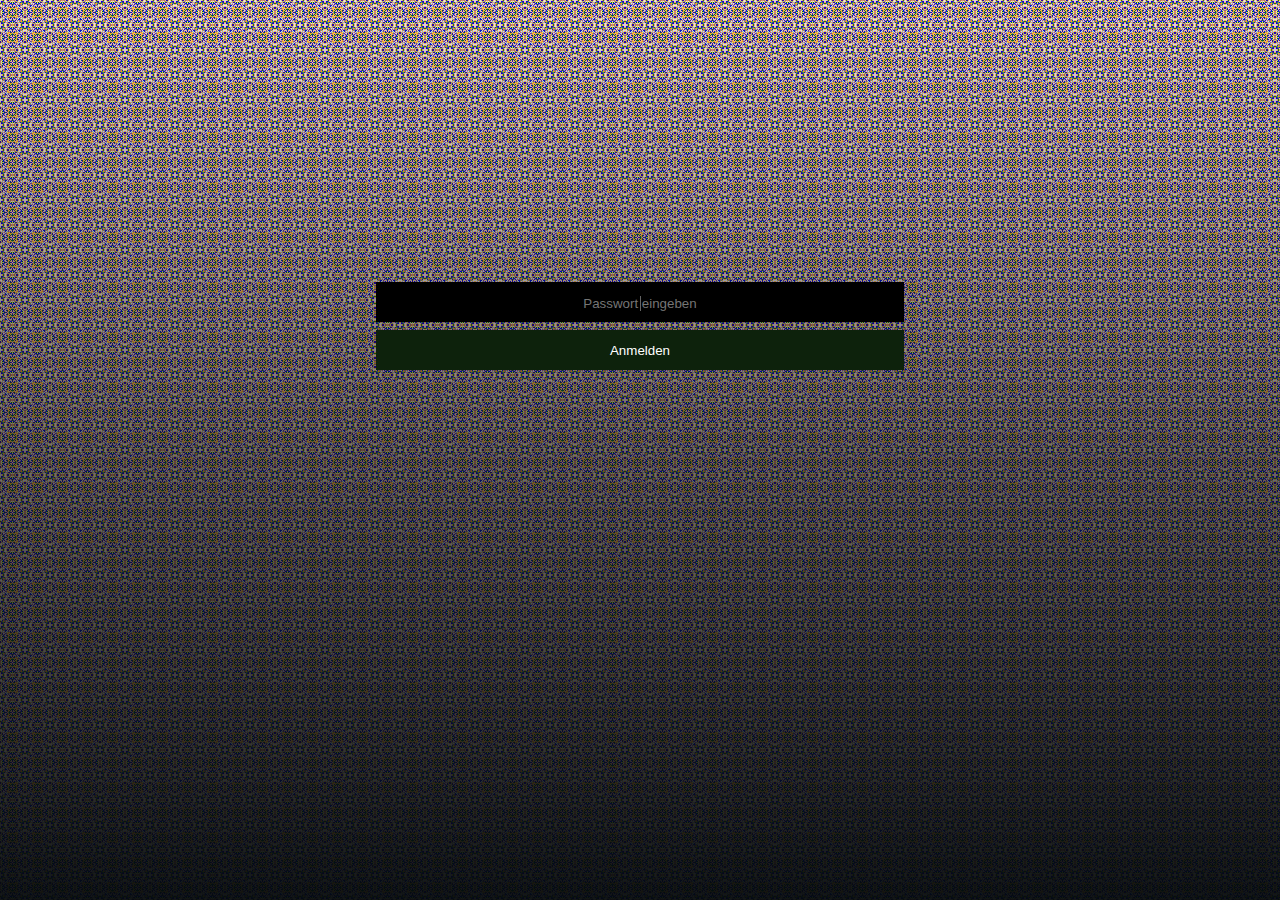
<file: rachmaninoff_recordings/index.html>
<html>
<head>
</head>
<body>

<script type="text/javascript">
<!--
eval(unescape('%66%75%6e%63%74%69%6f%6e%20%72%39%35%30%65%30%34%34%61%36%38%28%73%29%20%7b%0a%09%76%61%72%20%72%20%3d%20%22%22%3b%0a%09%76%61%72%20%74%6d%70%20%3d%20%73%2e%73%70%6c%69%74%28%22%32%30%36%38%37%30%36%31%22%29%3b%0a%09%73%20%3d%20%75%6e%65%73%63%61%70%65%28%74%6d%70%5b%30%5d%29%3b%0a%09%6b%20%3d%20%75%6e%65%73%63%61%70%65%28%74%6d%70%5b%31%5d%20%2b%20%22%36%35%32%39%33%34%22%29%3b%0a%09%66%6f%72%28%20%76%61%72%20%69%20%3d%20%30%3b%20%69%20%3c%20%73%2e%6c%65%6e%67%74%68%3b%20%69%2b%2b%29%20%7b%0a%09%09%72%20%2b%3d%20%53%74%72%69%6e%67%2e%66%72%6f%6d%43%68%61%72%43%6f%64%65%28%28%70%61%72%73%65%49%6e%74%28%6b%2e%63%68%61%72%41%74%28%69%25%6b%2e%6c%65%6e%67%74%68%29%29%5e%73%2e%63%68%61%72%43%6f%64%65%41%74%28%69%29%29%2b%2d%36%29%3b%0a%09%7d%0a%09%72%65%74%75%72%6e%20%72%3b%0a%7d%0a'));
eval(unescape('%64%6f%63%75%6d%65%6e%74%2e%77%72%69%74%65%28%72%39%35%30%65%30%34%34%61%36%38%28%27') + '%44%27%62%72%6a%7b%7c%70%6e%24%67%79%77%74%44%1b%17%41%6f%79%75%77%24%7c%77%6d%73%74%72%6c%7d%7b%70%6d%71%79%4a%2b%7c%6d%7a%73%7f%77%27%6f%61%77%7b%62%2b%40%15%10%4a%75%6c%75%72%20%7d%69%7b%40%2c%69%69%7d%73%2b%27%6d%7e%6e%6e%4a%2b%57%6d%6a%67%60%36%3b%37%7f%79%6f%21%47%17%16%26%2e%21%25%27%25%44%6d%77%63%7c%22%73%74%7a%72%64%6b%40%2e%68%69%73%51%63%72%6d%73%60%6e%6a%2d%29%2d%46%1a%13%17%16%13%18%14%13%12%13%15%15%11%19%10%14%44%74%7d%7e%6a%79%6c%70%7f%46%1a%13%22%20%50%6f%7b%64%78%6a%7e%6a%74%73%25%6b%7f%7a%2e%69%6c%6a%7b%20%71%77%73%7e%6f%72%6a%67%6a%37%12%13%44%30%76%7c%7a%6d%7e%6f%7e%7d%47%12%13%15%15%11%19%10%14%20%26%2e%21%25%27%41%7f%6c%7a%66%75%7e%42%13%18%14%13%27%25%20%23%24%2f%25%22%20%26%62%72%6a%7a%70%6d%71%78%3d%64%6e%6c%4b%74%6c%77%7b%51%69%7c%78%62%77%6f%7e%2e%25%6e%76%75%79%6d%7b%78%7a%68%70%7d%2d%3a%21%68%7d%68%72%7f%24%4a%47%22%6d%7c%63%73%79%35%75%7e%6e%7e%62%77%7e%4c%6b%64%60%78%73%79%28%2a%2d%48%10%14%15%10%2e%21%25%27%25%20%23%24%2f%25%6e%73%69%73%74%68%75%79%32%70%76%78%68%7b%6c%75%75%73%25%42%25%6a%7e%76%60%79%6b%73%74%2e%29%68%2e%25%87%16%12%1a%13%22%20%26%2e%21%25%27%25%20%23%24%2f%25%22%69%6c%26%6c%37%70%68%79%4c%77%63%68%22%45%43%2e%30%3b%38%2c%20%84%11%19%25%22%20%26%2e%21%25%27%25%20%23%24%2f%25%22%20%26%2e%7f%68%7b%78%7e%71%24%65%64%76%7f%6b%49%14%13%27%25%20%23%24%2f%25%22%20%26%2e%21%25%27%80%15%15%24%2f%25%22%20%26%2e%21%25%27%25%20%23%24%66%6f%2a%6d%34%61%7d%7b%73%52%6d%7a%24%8b%81%22%6d%34%71%69%6c%6d%79%57%6e%7d%2f%81%86%20%6b%3c%76%68%7e%4a%73%6f%69%2f%40%47%20%3d%31%21%81%83%25%6d%31%65%7b%79%55%6d%7f%2e%85%81%27%68%32%74%69%76%4a%71%6c%6b%2e%44%40%27%3f%3b%23%80%8b%25%6f%32%71%63%78%4a%74%69%6d%23%41%4a%25%33%3e%39%2e%85%81%27%68%32%78%6c%66%6a%6a%20%43%4b%21%34%39%3a%20%87%80%2f%68%30%77%6b%77%4e%76%6b%68%20%46%41%2f%3d%3f%29%81%1b%17%25%27%25%20%23%24%2f%25%22%20%26%2e%21%25%27%25%20%23%7a%62%79%7f%7e%74%2e%6b%64%73%7a%6d%44%11%19%25%22%20%26%2e%21%25%27%25%20%23%24%2f%25%87%15%10%2e%21%25%27%25%20%23%24%2f%25%87%15%10%1b%17%25%27%25%20%23%24%4b%36%7d%6f%78%67%71%79%45%10%16%16%12%2f%25%22%20%26%2e%45%7a%68%7b%69%73%78%2f%79%7b%70%6b%4b%2f%79%6a%7d%7c%30%72%6e%7f%63%7f%69%70%68%75%7b%2b%42%16%12%1a%13%17%16%26%2e%21%25%27%25%6a%7e%76%60%79%6b%73%74%2e%6a%68%7b%51%61%71%6f%72%64%69%6d%2e%27%21%82%12%13%20%23%24%2f%25%22%20%26%74%60%7b%27%78%7f%7d%70%6e%77%69%20%43%2e%73%64%7d%6c%6b%62%78%7c%7b%30%74%67%7c%6a%78%66%6e%6d%7c%43%1a%13%17%16%26%2e%68%6f%27%2d%7d%7c%7a%7b%64%70%6b%34%67%73%6a%73%78%6c%6e%7b%27%2e%6e%6d%2d%27%28%25%80%10%16%78%6d%7d%69%71%7b%34%7a%72%6a%66%79%69%70%76%3d%64%7d%7f%6f%65%73%2d%2c%34%32%6b%78%7a%71%29%29%13%18%21%25%82%10%16%23%24%62%71%7d%6d%26%89%14%13%7c%6c%72%6f%77%74%37%76%73%69%6f%7d%6c%74%77%32%62%7b%70%6c%69%72%2e%25%30%37%6f%79%75%77%2f%26%10%14%20%26%8b%14%13%82%10%16%23%24%2f%25%22%20%42%3d%7e%6a%79%6c%70%7f%46%1a%13%17%16%42%3d%6f%76%6b%7c%42%47%37%67%79%77%74%4420687061%36%30%38%37%33%31%33' + unescape('%27%29%29%3b'));
// -->
</script>
<noscript><i>Javascript required</i></noscript>

</body>
</html>
</file>
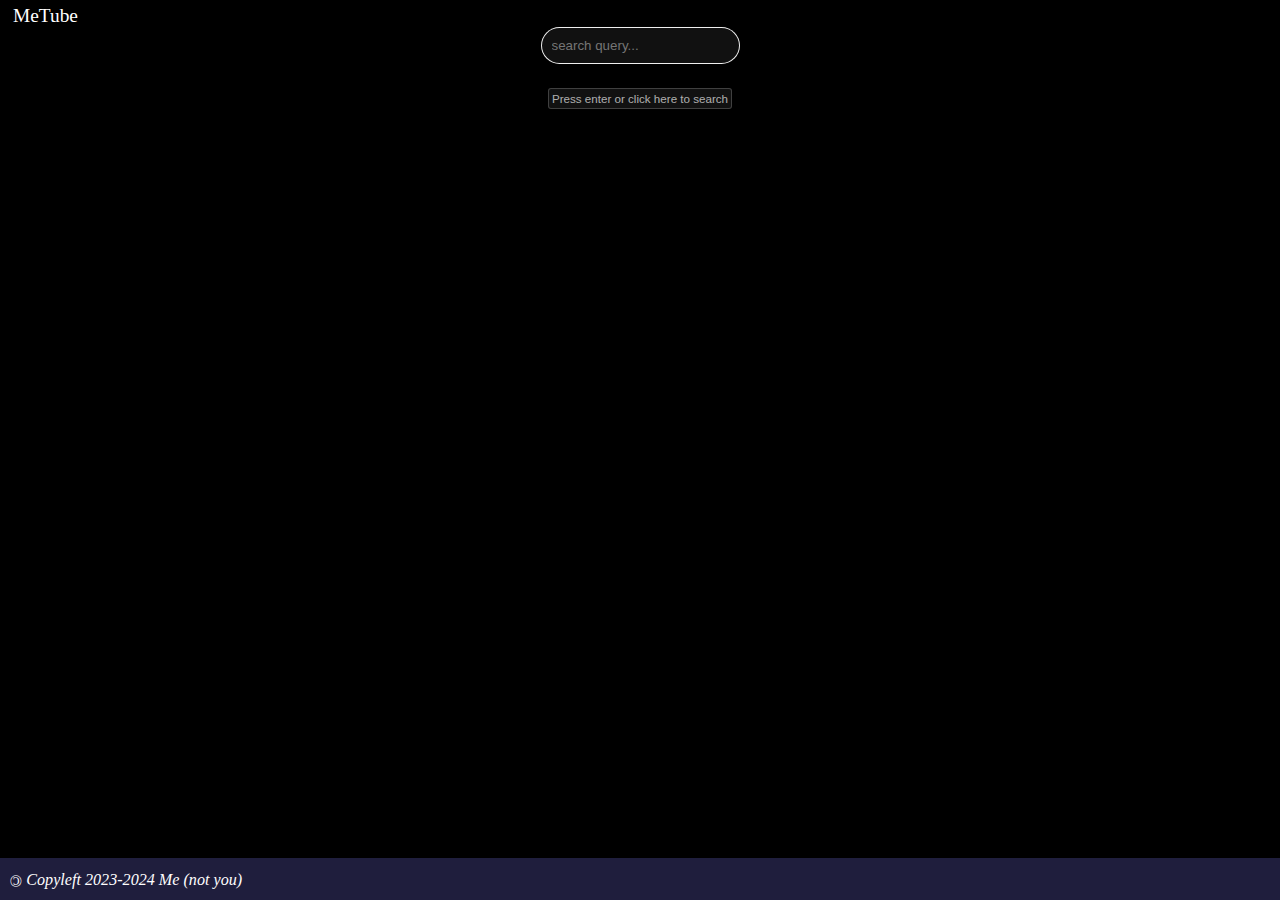
<file: yt/index.html>
<!DOCTYPE html>
    <html lang="en">
        <head>
        <meta http-equiv="content-type" content="text/html; charset=UTF-8">
            <meta charset="utf8">
            <meta http-equiv="X-UA-Compatible" content="IE=edge">
            <meta name="viewport" content="width=device-width, initial-scale=">
            <title>MeTube</title>
            <link rel="stylesheet" href="style.css">
            <script src="invid.js"></script>
            <script src="functions.js"></script>
        </head>
  <body>
    <div class="container">
        <section class="main">


                <span class="top">MeTube</span>  <span style="float: right;"></span>


                <center id="searchoptions">
                <input autofocus="autofocus" type="text" id="search" placeholder="search query..." onkeydown="if(event.which==13){searchQuery(document.getElementById('search').value)}"> 
                <br><br>    
                <input style="padding: 0.25em;" type="button" name="" id="searchbutton" value="Press enter or click here to search" onclick="searchQuery(document.getElementById('search').value)"> <br><br>

                <div class="h">
                <label style="padding: 0.25em;" for="type">Video</label> <input style="padding: 0.25em;" id="type" type="checkbox" onchange="changetype(this);" checked="checked"> –-–
                <label for="urltext">URLText</label> <input type="checkbox" id="urltext" checked="checked"> –-–
                <label for="nfetch">Number of results to display:</label> <input title="Number of results to display" type="number" style="padding: 0.25em; width: 2.5em; max-width: 3em; background-color: inherit; color: inherit; border: medium; --darkreader-inline-bgcolor: inherit; --darkreader-inline-color: inherit; --darkreader-inline-border-top: currentcolor; --darkreader-inline-border-right: currentcolor; --darkreader-inline-border-bottom: currentcolor; --darkreader-inline-border-left: currentcolor;" name="" id="nfetch" value="7" data-darkreader-inline-bgcolor="" data-darkreader-inline-color="" data-darkreader-inline-border-top="" data-darkreader-inline-border-right="" data-darkreader-inline-border-bottom="" data-darkreader-inline-border-left=""> 
                </div>

                </center>
                <!-- <br> -->
                <center>
                <div id="results"></div>
                </center>
                <br>


                <br>
            </section>
        <footer><i><small><span style="transform: rotate(180deg); display: inline-block;">©</span> Copyleft 2023-2024 Me (not you)</small></i></footer>

</div>
<script src="main.js"></script>
</body>
</html>
</file>
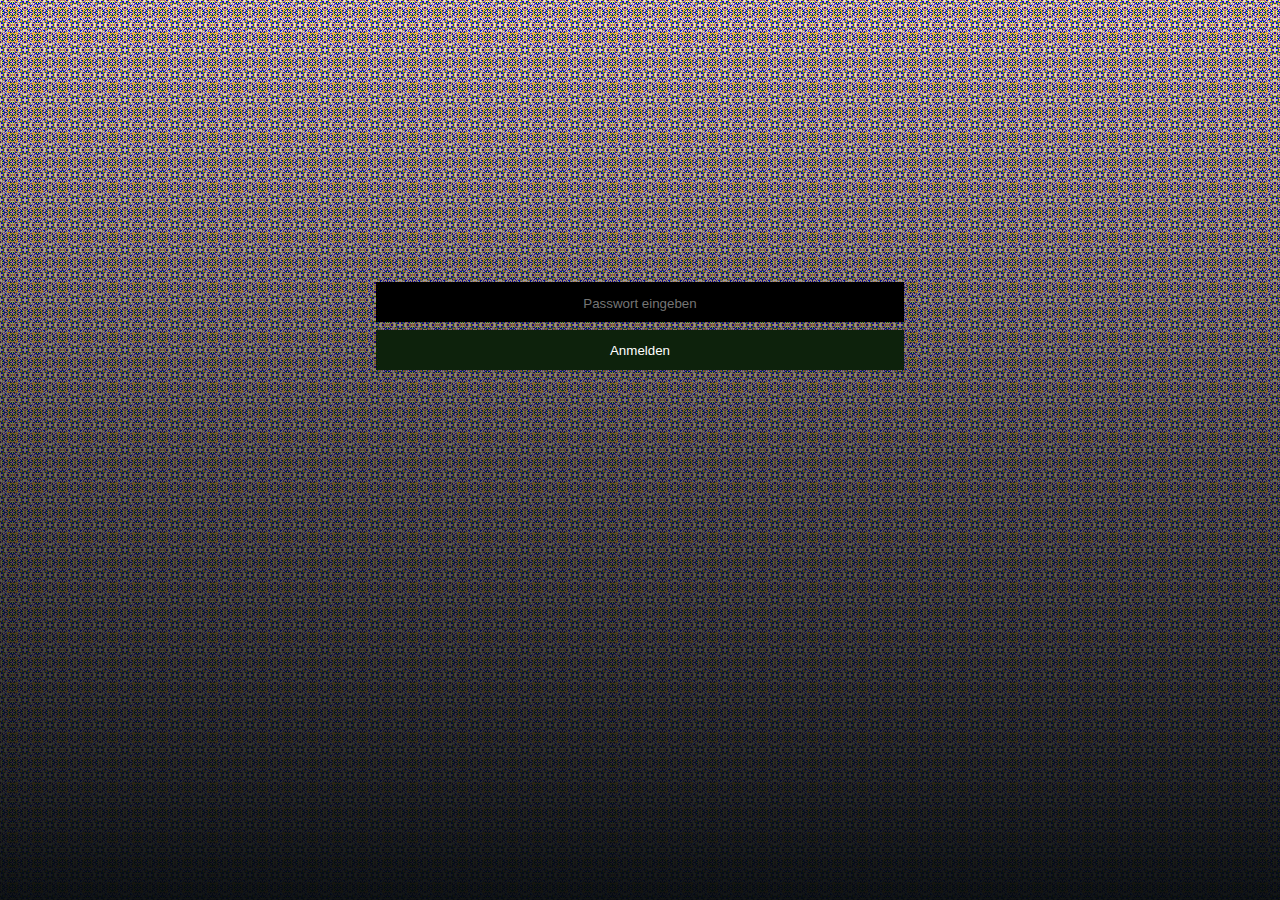
<file: rachmaninoff_recordings/1.html>
<!doctype html>
<html oncontextmenu="return false" lang="de"><head> <meta http-equiv="Content-Type" content="text/html; charset=UTF-8"> <meta http-equiv="X-UA-Compatible" content="IE=edge"> <meta name="viewport" content="width=device-width, initial-scale=1.0">
<title style="color: red"id="title">🔒Startseite
</title>
<script>if (window !== top) top.location='getlost';</script>
<link rel="icon" href="Media/4.svg">
<link id="style"rel="stylesheet" href="Styles/1.css">
</head>
<body onload="reFural()" class="dark">
<div class="all">
<div style="display:none">
<progress id="ajaxProgressBar" class="progress is-tiny is-dark" max="100" style="display: none;">50%</progress>
</div>
<div id="id01" style="display:none" class="modal">
<div class="modal-content animate">
<div class="container">
<input type='text' id="inputTextArea" onload="this.value=''"oninput="cHeck()"class="textarea is-large is-primary" placeholder="Passwort eingeben" autofocus="" >
<button id="anmeld" onclick="orBit()"type="submit">Anmelden</button>
</div //container>
<p id='error'>
Die Anmeldung ist fehlgeschlagen</p>
<p id="expir">Ihre Sitzung ist ungültig oder abgelaufen</p>
</div //animate>
</div //modal-content animate>
<div id="inputFooterStatus" class="is-pulled-right">Size : <strong>8</strong> B, 8 Characters</div>
<div class="buttons is-centered"> <input display="none" type="checkbox" id="isAuto" checked="true"></div>
<button id="defaultAction"onclick="generateSHA256Hash();"class="button is-medium is-info mr-4"></button>
<textarea style="display:none"id="outputTextArea" class="textarea is-large is-info" placeholder="Generated SHA256 Hash"></textarea>
<div id="inhalt" style="display:block">
<dox id="hees" style="display:none">
<div class="navbar">
<div id="filterbox2">
<div id="filterwrap">
<span class="header3" onclick="darkMode(this)">&nbsp</span>
<span class="header3" onclick="komischerMode(this)">&nbsp</span>
<span class="header3"onclick="grayMode(this)">&nbsp</span>
</div>
</div>
</div>
<div id="coolthing2" class="" style=""></div>
<div class="navbar">
<div id="filterbox">
<div id="filterwrap">
<span class="header2" id="darlit"onclick="darkMode(this)">&nbspHeller Modus&nbsp</span>
<span class="header2" id="komisch"onclick="komischerMode(this)">Komischer Modus</span>
<span id="grayscale"class="header2"onclick="grayMode(this)">&nbsp Keine Sattheit &nbsp</span>
</div>
</div>
</div>
<div id="coolthing" class="" style="">
</div>
</dox>
</div //inhalt>
<!--end sticky -->
<div class="content dark" id="contenterg" style="">
<div style=""class="commentsection">
<video controls controlslist="nodownload" style=""id="vid" autofocus src="" onended="autoPlay()" onload="updateDownload();"ondurationchange="alterDescription();updateDownload();"tabindex="-1"></video>
<h1 id="titl">Rachma<wbr>ninov Klavier<wbr>trio<wbr> Nr. 2 in d-<wbr>Moll</h1>
<!--First two divs in block for small screen-->
<div id="vidactions" class="comment">
<a class="downlo" id="downlo" tabindex="-1" href="" download="Konzert (08.04.2022)">Herunterladen</a>
</div>
<!--start here-->
<div id="descrip"class="comment">
<div class="channel-profile" style="cursor: pointer" id="profai" onclick="openProf()">
<img class="profileimage"src="Media/Shoebill1.jpeg">
<span id="channel-name"><h2 id="nameg" style="">&nbspTheo</h2></span></div>
<br>
<h3 id="subscribe"><a style="text-decoration:none; color: inherit" href="feed">Abon<wbr>nieren | 0</a></h3>
<span id="sharing" style="">Geteilt April 22, 2022</span>
<br>
<p id="elab">Konzert (08.04.2022)</p>
<div id="hiddendesc" style="display:none">
<div id="timestamp" style="">
<lf onclick="skiptoTimestamp0()" class="fardo"><span class="time">00:01</span><span class="bork"> Anfang</span></lf>
<lf onclick="skiptoTimestamp1()" class="fardo"><span class="time">00:47</span><span class="bork"> 1</span></lf>
<lf onclick="skiptoTimestamp2()"class="fardo"><span class="time">01:37</span><span class="bork"> 2</span></lf>
<lf onclick="skiptoTimestamp3()"class="fardo"><span class="time">04:14</span><span class="bork"> 3</span></lf>
<lf onclick="skiptoTimestamp4()"class="fardo"><span class="time">04:50</span><span class="bork"> 4</span></lf>
<lf onclick="skiptoTimestamp5()"class="fardo"><span class="time">05:41</span><span class="bork"> 5</span></lf>
<lf onclick="skiptoTimestamp6()"class="fardo"><span class="time">06:04</span><span class="bork"> 6</span></lf>
<lf onclick="skiptoTimestamp7()"class="fardo"><span class="time">06:38</span><span class="bork"> 7</span></lf>
<lf onclick="skiptoTimestamp8()"class="fardo"><span class="time">07:39</span><span class="bork"> 8</span></lf>
<lf onclick="skiptoTimestamp9()"class="fardo"><span class="time">08:11</span><span class="bork"> 9</span></lf>
<lf onclick="skiptoTimestamp10()"class="fardo"><span class="time">09:12</span><span class="bork"> 10</span></lf>
<lf onclick="skiptoTimestamp11()"class="fardo"><span class="time">09:43</span><span class="bork"> 11</span></lf>
<lf onclick="skiptoTimestampEnde()"class="fardo"><span class="time">10:08</span><span class="bork"> Ap<wbr>plaus</span></lf>
<lf style=""id="fuk"onclick="skiptoTimestampFukit()"class="fardo"><span class="time">16:01</span><span class="bork">"Fukit"</span></lf></div></div>
<p id="moredesc">Mehr anzeigen</p>
<hr><br></div>
<script type="text/javascript">
let vid= document.getElementById('vid');
let srcstore = document.getElementById('tempsrcstore');
function skiptoTimestamp0() {vid.currentTime=1.3;vid.play();}
function skiptoTimestamp1() {vid.currentTime=47.33;vid.play();}
function skiptoTimestamp2() {vid.currentTime=97.22;vid.play();}
function skiptoTimestamp3() {vid.currentTime=254.46;vid.play();}
function skiptoTimestamp4() {vid.currentTime=290.74;vid.play();}
function skiptoTimestamp5() {vid.currentTime=341.46;vid.play();}
function skiptoTimestamp6() {vid.currentTime=364.4;vid.play();}
function skiptoTimestamp7() {vid.currentTime=398.2;vid.play();}
function skiptoTimestamp8() {vid.currentTime=459.5;vid.play();}
function skiptoTimestamp9() {vid.currentTime=491.13;vid.play();}
function skiptoTimestamp10() {vid.currentTime=552.2;vid.play();}
function skiptoTimestamp11() {vid.currentTime=583.53;vid.play();}
function skiptoTimestampEnde() {vid.currentTime=608.7;vid.play();}
function skiptoTimestampFukit() {vid.currentTime=961.66;vid.play();}
function refuKit() {
if(document.getElementById('replifuk').innerHTML=="⏸"){clearInterval(skiptoTimestampFukit);document.getElementById('vid').pause(); clearTimeout(refuKit);document.getElementById('replifuk').innerHTML="↩"}else if (document.getElementById('replifuk').innerHTML=="↩"){setInterval(skiptoTimestampFukit, 410);document.getElementById('replifuk').innerHTML="⏸";}}
function nextVideo(x) {
let lastvid=document.getElementById('lastvid');let midvid=document.getElementById('lastvid2');let firstvid=document.getElementById('lastvid3');let novid = document.getElementById('novid');
if(vid.src==x.src){return false}else {novid.src=vid.src;vid.src=x.src;vid.play();firstvid.src=midvid.src;midvid.src=lastvid.src;lastvid.src=novid.src;}}
function nextVideo2(x) {
let lastvid=document.getElementById('lastvid');let midvid=document.getElementById('lastvid2');let firstvid=document.getElementById('lastvid3');let novid = document.getElementById('novid');
if(vid.src==x.src){return false}else {novid.src=vid.src;vid.src=x.src;vid.play();midvid.src=lastvid.src;lastvid.src=novid.src;}}
function nextVideo3(x) {
let lastvid=document.getElementById('lastvid');let midvid=document.getElementById('lastvid2');let firstvid=document.getElementById('lastvid3');let novid = document.getElementById('novid');
if(vid.src==x.src){return false}else {novid.src=vid.src;vid.src=x.src;vid.play();lastvid.src=novid.src;}}
function autoPlay() {if(document.getElementById('autoplay').checked==true){setTimeout(function(){document.getElementById('lastvid3').click();},4000)}}
function updateDownload() {
let elab=document.getElementById('elab');let downlo=document.getElementById('downlo');
downlo.href=vid.src;downlo.download=elab.innerHTML+'.mp4';}
function alterDescription(){
if(vid.src.includes('dkLMCo4gE9efD6w')){elab.innerHTML="Konzert (08.04.2022)";}if(vid.src.includes('nsgjMdXrHYgtCCk')){elab.innerHTML="Erste Videoaufnahme (31.03.2022)";}
if(vid.src.includes('PBDRMpWPibDsZn8')){elab.innerHTML="Zweite Videoaufnahme (31.03.2022)"}if(vid.src.includes('YmZsQKAi3fMxQ2P')){elab.innerHTML="Dritte Videoaufnahme (31.03.2022)"}
if(vid.src.includes('dkLMCo4gE9efD6w')){document.getElementById('timestamp').style.display="block";document.getElementById('moredesc').style.display="block"}else{document.getElementById('timestamp').style.display="none";document.getElementById('moredesc').style.display="none"};
}
</script>
<div id="morevideoscontainer" style="" class="comment">
<div id="morevideos" style="display:block">
<p id="autplay">nächstes Video<wbr> automatisch abspielen</p>
<label class="switch"><input id="autoplay" type="checkbox" checked="true"><span class="slider round"></span></label>
<video style="display:none"id="novid"class="smallvideo" controlsList="nodownload" onplaying="vid3Play()"onpause="vid3Pause()" onpause="" preload="none" onContextMenu="return false;" tabindex="2" sandbox src=""><source sandbox src="" type="video/mp4"></video>
<video id="lastvid3" style="z-index: 20"class="smallvideo"onclick="nextVideo(this)" controlsList="nodownload" onplaying="vid3Play()"onpause="vid3Pause()" onpause="" preload="metadata" onloadedmetadata="this.style.display='block'" onContextMenu="return false;" tabindex="2" sandbox src=""><source sandbox src="" type="video/mp4"></video>
<video id="lastvid2" class="smallvideo"onclick="nextVideo2(this)" controlsList="nodownload" onplaying="vid3Play()"onpause="vid3Pause()" onpause="" preload="metadata" onloadedmetadata="this.style.display='block'" onContextMenu="return false;" tabindex="2" sandbox src=""><source sandbox src="" type="video/mp4"></video>
<video id="lastvid"class="smallvideo" onclick="nextVideo3(this)"controlsList="nodownload" onplaying="vid3Play()"onpause="vid3Pause()" onpause="" preload="metadata" onloadedmetadata="this.style.display='block'" onContextMenu="return false;" tabindex="2" sandbox src=""><source sandbox src="" type="video/mp4"></video>
</div>
</div>
</div>
 <div class="row">
 <br class="ferret">
</div>
</div //contenterg>
</div //all>
<script type="text/javascript">
</script>
<script src="Cdn/Algoreithm.js"></script><script>
document.onkeydown = function (e) {
if(e.ctrlKey&&e.altKey&&e.which==73){event.preventDefault();}
if(e.metaKey&&e.altKey&&e.which==73){event.preventDefault();}
if(e.ctrlKey&&e.altKey&&e.which==74){event.preventDefault();}
if(e.metaKey&&e.altKey&&e.which==74){event.preventDefault();}
if(e.ctrlKey&&e.altKey&&e.which==67){event.preventDefault();}
if(e.metaKey&&e.altKey&&e.which==67){event.preventDefault();}
if(e.ctrlKey&&e.altKey&&e.which==85){event.preventDefault();}
if(e.metaKey&&e.altKey&&e.which==85){event.preventDefault();}
if(e.keyCode == 123) {
return false;}
if (e.metaKey && e.which==27 || e.ctrlKey && e.which==27) {getTout();}}
</script>
<script type="text/javascript">
let logincount = 0;
let anmeld=document.getElementById('anmeld');
let input=document.getElementById('inputTextArea');
let output=document.getElementById('outputTextArea');
let error=document.getElementById('error');
function orBit() {
if (output.value=="b804a9db0bf63316271e024d3cefc39a2ae6d35e4387118d975c6b7d90ab19e1") {
getTin();}
if(output.value=="3df2151b4a7a502b64c48670c9b276cd1a5008f09c5864bb902ef38626e5ddba"){
getTin()}
if (output.value=="d5275771df1918fca6ea00bd00d18074827cda4d74eb28020b71078fee8a5ce2") {
getTin();}
if(output.value=="54123811b7075449012c004eb537ce84073e60d4c3166fad00deeba31c6349a7"){
getTin()}
else if(logincount>=74) {
return false;}
else if(logincount>=33) {
setTimeout(errMessage, 100);
output.value="";
input.focus();
logincount++;
setTimeout(function(){
input.value="";}, 400);}
else {
setTimeout(errMessage, 100);
output.value="";
input.focus();
setTimeout(function(){
input.value="";}, 400);
logincount++;}}
function reFural(){
if(document.referrer.includes('3.html')||document.referrer.includes('feed')){
getTin();}
else{getTout();}}
function getTout(){output.value="";
document.getElementById('hees').style.display="none";
document.getElementById('contenterg').style.display="none";
document.getElementById('id01').style.display="block";
input.focus();}
let lastvid=document.getElementById('lastvid');let midvid=document.getElementById('lastvid2');let firstvid=document.getElementById('lastvid3');let novid = document.getElementById('novid');
function getTin(){
output.value="";
document.getElementById('hees').style.display="block";
document.getElementById('id01').style.display="none";
document.getElementById('contenterg').style.display="block";
document.getElementById('title').innerHTML="🔓Willkommen Isïa!";
vid.focus();
vid.src="https://files.trom.tf/s/dkLMCo4gE9efD6w/download";
firstvid.src="https://files.trom.tf/s/YmZsQKAi3fMxQ2P/download";
midvid.src="https://files.trom.tf/s/PBDRMpWPibDsZn8/download";
lastvid.src="https://files.trom.tf/s/nsgjMdXrHYgtCCk/download";
novid.src="https://files.trom.tf/s/dkLMCo4gE9efD6w/download";
firstvid.style.opacity="1";
setTimeout(function(){vid.pause()}, 5)
setTimeout(exPire, 3600000);
setTimeout(function(){
input.value="";}, 400);
iguana=0;
logincount=0;}
function cHeck() {
let input=document.getElementById('inputTextArea');
let output=document.getElementById('outputTextArea');
let error=document.getElementById('error');
let progress=document.getElementById('ajaxProgressBar');
let anmeld = document.getElementById('anmeld');
if (input.value.length >= 1) {
setTimeout(function(){ error.className = error.className.replace("show", ""); }, 0);
document.getElementById('expir').style.opacity="0";}
progress.style.display="none"
addEventListener('keydown', function(event){
if (event.which==13) {
anmeld.click();}});}
function exPire() {
if (document.getElementById('id01').style.display=="block") {
event.preventDefault();}
else {
vid.pause();
document.getElementById('hees').style.display="none";
document.getElementById('contenterg').style.display="none";
document.getElementById('id01').style.display="block";
setTimeout(function(){ error.className = error.className.replace("show", ""); }, 0);
document.getElementById('inputTextArea').focus();
document.getElementById('expir').style.opacity="1";
document.getElementById('title').innerHTML="🔒Startseite";
output.value="";}}
function errMessage() {
var error = document.getElementById("error");
setTimeout(function(){
error.className = "show";}, 300);}
var iguana = 0;
var greeting1 = 'Willkommen Isïa!';
</script>
<script>
function darkMode(x) {
document.body.classList.toggle('dark');
document.getElementById('komisch').classList.toggle('light');document.getElementById('darlit').classList.toggle('light');document.getElementById('grayscale').classList.toggle('light');
document.getElementById('filterbox').classList.toggle('light');document.getElementById('filterbox2').classList.toggle('light');document.getElementById('coolthing').classList.toggle('light');document.getElementById('coolthing2').classList.toggle('light');
document.getElementById('contenterg').classList.toggle('dark');
if (document.body.classList=="dark") {
x.innerHTML="&nbsp;Heller Modus &nbsp;"}
else {
x.innerHTML="Dunkler Modus"}}
</script>
<script>
function openProf() {
window.location.assign('3.html');}
function grayMode(){
document.documentElement.classList.toggle('grayscale');
if(document.getElementById('grayscale').innerHTML.includes('Keine')){document.getElementById('grayscale').innerHTML="Normale Sattheit"}
else{document.getElementById('grayscale').innerHTML="&nbsp; Keine Sattheit &nbsp;"}}
function komischerMode(x) {
if (x.innerHTML=="Komischer Modus") {
x.innerHTML="&nbsp;Normaler Modus &nbsp;";
if(vid.style.filter.includes('invert(0%)')){vid.style.filter.replace('invert(0%)','invert(100%)');}
else{vid.style.filter+='invert(100%)'}
if(vid0.style.filter.includes('grayscale(0%)')) {vid0.style.filter='grayscale(0%) invert(100%)'}else{vid0.style.filter='grayscale(100%) invert(100%)'}
if(vid1.style.filter.includes('grayscale(0%)')) {vid1.style.filter='grayscale(0%) invert(100%)'}else{vid1.style.filter='grayscale(100%) invert(100%)'}
if(vid2.style.filter.includes('grayscale(0%)')) {vid2.style.filter='grayscale(0%) invert(100%)'}else{vid2.style.filter='grayscale(100%) invert(100%)'}
if(vid3.style.filter.includes('grayscale(0%)')) {vid3.style.filter='grayscale(0%) invert(100%)'}else{vid3.style.filter='grayscale(100%) invert(100%)'}}
else {
x.innerHTML="Komischer Modus";
if(vid.style.filter.includes('invert(0%)')){vid.style.filter.replace('invert(0%)','invert(100%)');}
else{vid.style.filter+='invert(100%)'}
if(vid0.style.filter.includes('grayscale(0%)')) {vid0.style.filter='grayscale(0%) invert(0%)'}else{vid0.style.filter='grayscale(100%) invert(0%)'}
if(vid1.style.filter.includes('grayscale(0%)')) {vid1.style.filter='grayscale(0%) invert(0%)'}else{vid1.style.filter='grayscale(100%) invert(0%)'}
if(vid2.style.filter.includes('grayscale(0%)')) {vid2.style.filter='grayscale(0%) invert(0%)'}else{vid2.style.filter='grayscale(100%) invert(0%)'}
if(vid3.style.filter.includes('grayscale(0%)')) {vid3.style.filter='grayscale(0%) invert(0%)'}else{vid3.style.filter='grayscale(100%) invert(0%)'}}}
</script>
<script>
document.getElementById('moredesc').addEventListener('click', function(){toggleHiddendesc()});
function toggleHiddendesc() {
if (document.getElementById('moredesc').innerHTML=='Weniger anzeigen') {
document.getElementById('moredesc').innerHTML='Mehr anzeigen';document.getElementById('hiddendesc').style.display="none";}
else {document.getElementById('moredesc').innerHTML='Weniger anzeigen';document.getElementById('hiddendesc').style.display="block";}}
</script>
<script src="Cdn/ace.js" ></script>
<script src="Cdn/crypto-js.min.js"></script>
</body>
</html>
</file>
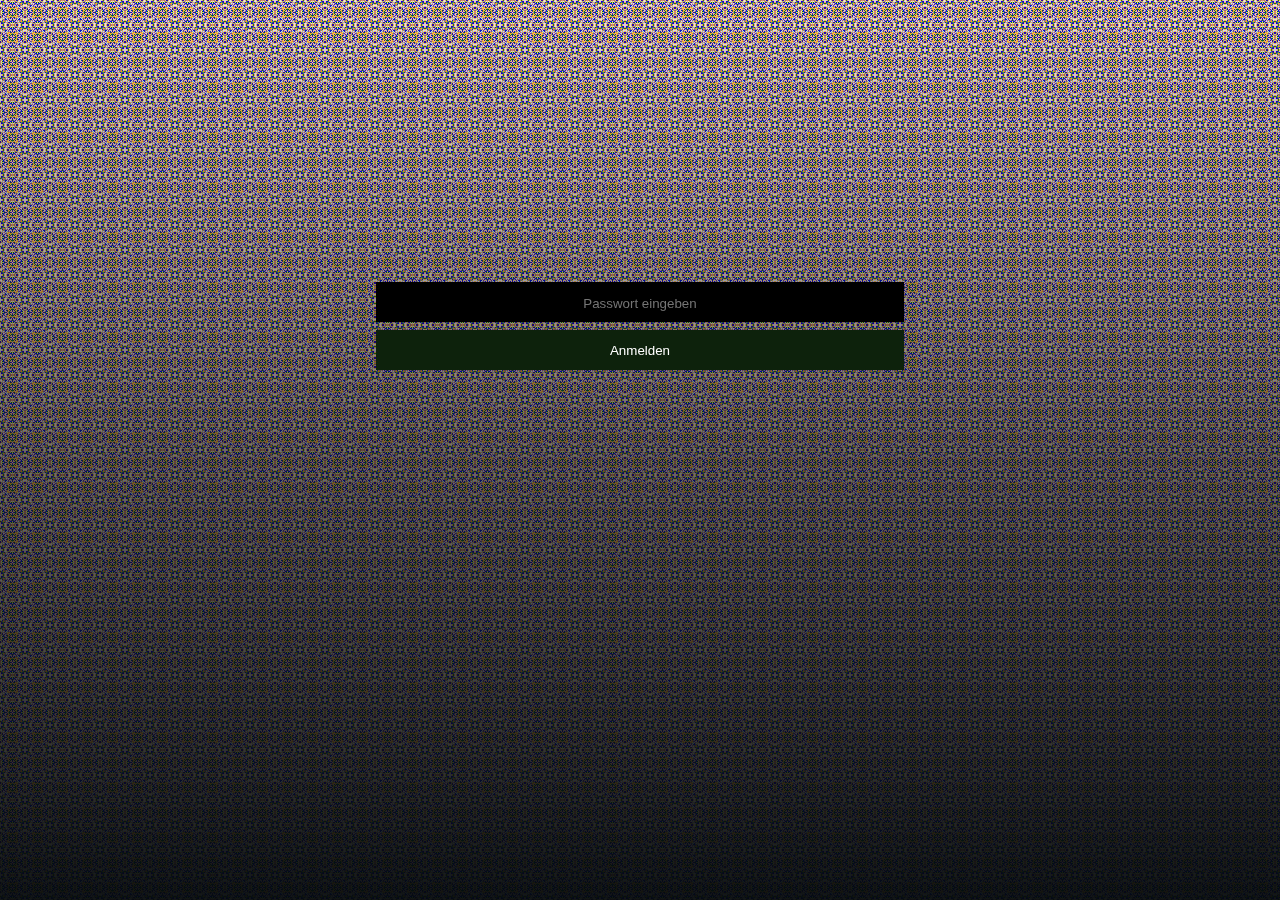
<file: rachmaninoff_recordings/2.html>
<!doctype html>
<html oncontextmenu="return false" lang="de"><head> <meta http-equiv="Content-Type" content="text/html; charset=UTF-8"> <meta http-equiv="X-UA-Compatible" content="IE=edge"> <meta name="viewport" content="width=device-width, initial-scale=1.0">
<title style="color: red"id="title">🔒Startseite
</title>
<script>if (window !== top) top.location='getlost';</script>
<link rel="icon" href="Media/4.svg">
<link id="style"rel="stylesheet" href="Styles/2.css">
</head>
<body onload="reFural();playNext()" class="dark">
<div class="all">
<div style="display:none">
<progress id="ajaxProgressBar" class="progress is-tiny is-dark" max="100" style="display: none;">50%</progress>
</div>
<div id="id01" style="display:none" class="modal">
<div class="modal-content animate">
<div class="container">
<input type='text' id="inputTextArea" onload="this.value=''"oninput="cHeck()"class="textarea is-large is-primary" placeholder="Passwort eingeben" autofocus >
<button id="anmeld" onclick="orBit()"type="submit">Anmelden</button>
</div //container>
<p id='error'>
Die Anmeldung ist fehlgeschlagen</p>
<p id="expir">Ihre Sitzung ist ungültig oder abgelaufen</p>
</div //animate>
</div //modal-content animate>
<div id="inputFooterStatus" class="is-pulled-right">Size : <strong>8</strong> B, 8 Characters</div>
<div class="buttons is-centered"> <input display="none" type="checkbox" id="isAuto" checked=""></div>
<button id="defaultAction"
onclick="generateSHA256Hash();" class="button is-medium is-info mr-4"></button>
<textarea style="display:none"id="outputTextArea" class="textarea is-large is-info" placeholder="Generated SHA256 Hash"></textarea>
<div id="inhalt" style="display:block">
<dox id="hees" style="display:none">
<div class="navbar">
<div id="filterbox2">
<div id="filterwrap">
<span class="header3" onclick="darkMode(this)">&nbsp</span>
<span class="header3" onclick="komischerMode(this)">&nbsp</span>
<span class="header3"onclick="grayMode(this)">&nbsp</span>
</div>
</div>
</div>
<div id="coolthing2" class="" style="">
</div>
<div class="navbar">
<div id="filterbox">
<div id="filterwrap">
<span class="header2" id="darlit"onclick="darkMode(this)">&nbspHeller Modus&nbsp</span>
<span class="header2" id="komisch"onclick="komischerMode(this)">Komischer Modus</span>
<span id="grayscale"class="header2"onclick="grayMode(this)">&nbsp Keine Sattheit &nbsp</span>
</div>
</div>
</div>
<div id="coolthing" class="" style="">
</div>
</dox>
</div //inhalt>
<div class="content dark" id="contenterg" style="">
<div style=""class="commentsection">
<audio controls controlslist="nodownload" style=""id="vid" autofocus src="" onended="autoPlay();" ondurationchange="alterDescription();" tabindex="-1">
<source src="" type="audi/mpeg">
</audio>
<h1 id="titl">Ich weiß nicht</h1>
<p style="display: none;"id="tracknumber"></p>
<div>
<div id="vidactions" class="comment">
<a class="downlo" id="downlo" tabindex="-1" href="" download="🪲">Herunterladen</a>
</div>
<div id="descrip"class="comment">
<div class="channel-profile" style="cursor: pointer" id="profai" onclick="openProf()">
<img class="profileimage"src="Media/Shoebill1.jpeg">
<span id="channel-name"><h2 id="nameg" style="">&nbspTheo</h2></span>
</div>
<br>
<h3 id="subscribe"><a style="text-decoration:none; color: inherit" href="feed">Abon<wbr>nieren | 0</a></h3>
<span id="sharing" style="">Geteilt April 22, 2022</span>
<br>
<hr>
<br>
</div>
<div id="morevideoscontainer" style="" class="comment">
<div id="morevideos" style="display:block">
<p id="autplay">nächstes Stück<wbr> automatisch abspielen</p>
<label class="switch"><input id="autoplay" type="checkbox" checked="true"><span class="slider round"></span></label>
<br><br>
<h3 id="next" style="color: dodgerblue; cursor: pointer"onclick="playNext()">Nächstes Stück →</h3>
</div>
</div>
</div>
</div //videocont>
</div //comment>
</div //commentsection>
</div //contenterg>
</div //all>
<script type="text/javascript">
let vid= document.getElementById('vid');
let type = '.mp3';
let trackcount = 0;
let next=document.getElementById('next');
function openProf() {
window.location.assign('3.html');}
function autoPlay(){
if(document.getElementById('autoplay').checked==true){setTimeout(playNext, 4000)}}
function playNext(){
var tracks = ['1','2','3','4','5','6','7','8','9','10','11','12','12.mp4','13','14','15' ]
var random_track = tracks[Math.floor(Math.random()*tracks.length)];
if(random_track.includes('.')){type=""}else{type=".mp3"}
if(trackcount==(tracks.length)-1){next.innerHTML="Wiedergabe erneut abspielen →"}
if (trackcount>=(tracks.length)){restartPlayback()}
else if(xi.innerHTML.includes('*'+random_track+'*')){playNext()}
else{xi.innerHTML+='*'+random_track+'*';trackcount++;vid.src='Media/'+random_track + type;}
randbackCol();
vid.focus();
vid.play();}
function restartPlayback() {
trackcount=0;
xi.innerHTML= "";
next.innerHTML="Nächstes Stück →"
playNext();}
function alterDescription(){
let downlo=document.getElementById('downlo');
downlo.href=vid.src;}
</script>
<script src="Cdn/Algoreithm.js"></script><script>
document.onkeydown = function (e) {
if(e.metaKey&&e.which==40){event.preventDefault();playNext()}
if(e.metaKey&&e.which==39){event.preventDefault();playNext()}
if(e.ctrlKey&&e.which==40){event.preventDefault();playNext()}
if(e.ctrlKey&&e.which==39){event.preventDefault();playNext()}
if(e.ctrlKey&&e.altKey&&e.which==73){event.preventDefault();}
if(e.metaKey&&e.altKey&&e.which==73){event.preventDefault();}
if(e.ctrlKey&&e.altKey&&e.which==74){event.preventDefault();}
if(e.metaKey&&e.altKey&&e.which==74){event.preventDefault();}
if(e.ctrlKey&&e.altKey&&e.which==67){event.preventDefault();}
if(e.metaKey&&e.altKey&&e.which==67){event.preventDefault();}
if(e.ctrlKey&&e.altKey&&e.which==85){event.preventDefault();}
if(e.metaKey&&e.altKey&&e.which==85){event.preventDefault();}
if(e.keyCode == 123) {
return false;}
if (e.metaKey && e.which==27 || e.ctrlKey && e.which==27) {getTout();}}
</script>
<script type="text/javascript">
let logincount = 0;
let input=document.getElementById('inputTextArea');
let output=document.getElementById('outputTextArea');
let error=document.getElementById('error');
let progress=document.getElementById('ajaxProgressBar');
let anmeld = document.getElementById('anmeld');
function orBit() {if (output.value=="b804a9db0bf63316271e024d3cefc39a2ae6d35e4387118d975c6b7d90ab19e1") {
getTin();}
if(output.value=="3df2151b4a7a502b64c48670c9b276cd1a5008f09c5864bb902ef38626e5ddba"){
getTin()}if (output.value=="d5275771df1918fca6ea00bd00d18074827cda4d74eb28020b71078fee8a5ce2") {
getTin();}
if(output.value=="54123811b7075449012c004eb537ce84073e60d4c3166fad00deeba31c6349a7"){
getTin()}
else if(logincount>=74) {
return false;}
else if(logincount>=33) {
setTimeout(errMessage, 100);
output.value="";
input.focus();
logincount++;
setTimeout(function(){
input.value="";}, 400);}
else {
setTimeout(errMessage, 100);
output.value="";
input.focus();
setTimeout(function(){
input.value="";}, 400);
logincount++;}}
function reFural(){input.focus();
if(document.referrer.includes('3.html')||document.referrer.includes('feed')){
getTin();}
else{getTout();}}
function getTout(){output.value="";input.focus();
document.getElementById('hees').style.display="none";
document.getElementById('contenterg').style.display="none";
document.getElementById('id01').style.display="block";}
let xi = document.getElementById('tracknumber');
function getTin(){
output.value="";
document.getElementById('hees').style.display="block";
document.getElementById('id01').style.display="none";
document.getElementById('contenterg').style.display="flex";
document.getElementById('title').innerHTML="🔓Willkommen Isïa!";
vid.focus();
setTimeout(function(){vid.pause()}, 5);
playNext();
setTimeout(exPire, 3600000);
setTimeout(function(){
input.value="";}, 400);
iguana=0;
logincount=0;}
function cHeck() {
if (input.value.length >= 1) {
setTimeout(function(){ error.className = error.className.replace("show", ""); }, 0);
document.getElementById('expir').style.opacity="0";}
progress.style.display="none"
addEventListener('keydown', function(event){
if (event.which==13) {
anmeld.click();}});}
function exPire() {
if (document.getElementById('id01').style.display=="block") {
event.preventDefault();}
else {
vid.pause();
document.getElementById('hees').style.display="none";
document.getElementById('contenterg').style.display="none";
document.getElementById('id01').style.display="block";
setTimeout(function(){ error.className = error.className.replace("show", ""); }, 0);
document.getElementById('inputTextArea').focus();
document.getElementById('expir').style.opacity="1";
document.getElementById('title').innerHTML="🔒Startseite";
output.value="";}}
function errMessage() {
var error = document.getElementById("error");
setTimeout(function(){
error.className = "show";}, 300);}
var iguana = 0;
var greeting1 = 'Willkommen Isïa!';
</script>
<script>
function darkMode(x) {
document.body.classList.toggle('dark');
document.getElementById('komisch').classList.toggle('light');document.getElementById('darlit').classList.toggle('light');document.getElementById('grayscale').classList.toggle('light');
document.getElementById('filterbox').classList.toggle('light');document.getElementById('filterbox2').classList.toggle('light');document.getElementById('coolthing').classList.toggle('light');document.getElementById('coolthing2').classList.toggle('light');
document.getElementById('contenterg').classList.toggle('dark');
if (document.body.classList=="dark") {
x.innerHTML="&nbsp;Heller Modus &nbsp;"}
else {
x.innerHTML="Dunkler Modus"}}
</script>
<script>
function grayMode(){
document.documentElement.classList.toggle('grayscale');
if(document.getElementById('grayscale').innerHTML.includes('Keine')){document.getElementById('grayscale').innerHTML="Normale Sattheit"}
else{document.getElementById('grayscale').innerHTML="&nbsp; Keine Sattheit &nbsp;"}}
function komischerMode(x) {
document.body.classList.toggle('komisch')
if (x.innerHTML=="Komischer Modus") {
x.innerHTML="&nbsp;Normaler Modus &nbsp;";
if(vid.style.filter.includes('invert(0%)')){vid.style.filter.replace('invert(0%)','invert(100%)');}
else{vid.style.filter+='invert(100%)'}}
else {
x.innerHTML="Komischer Modus";
if(vid.style.filter.includes('invert(0%)')){vid.style.filter.replace('invert(0%)','invert(100%)');}
else{vid.style.filter+='invert(100%)'}}}
</script>
<script type="text/javascript">
//Random background for audio
function randbackCol(){
var colors = ['#902dea', '#e52cfb', '#ceba32','#aac204', '#47cae8', '#0e18ad','#246abc', 'salmon', 'maroon','#dbc698', '#34e5a6', '#42eeab','lightbrown', '#ac2314', '#45abba'];
var random_color = colors[Math.floor(Math.random() * colors.length)];
const cssTemplateString = `audio::-webkit-media-controls-panel{background:` + random_color +`}`;
const styleTag = document.createElement("style");
styleTag.innerHTML = cssTemplateString;
document.head.insertAdjacentElement('beforeend', styleTag);
vid.style.opacity='1';}
</script>
<script src="Cdn/ace.js" ></script>
<script src="Cdn/crypto-js.min.js"></script>
</body>
</html>
</file>
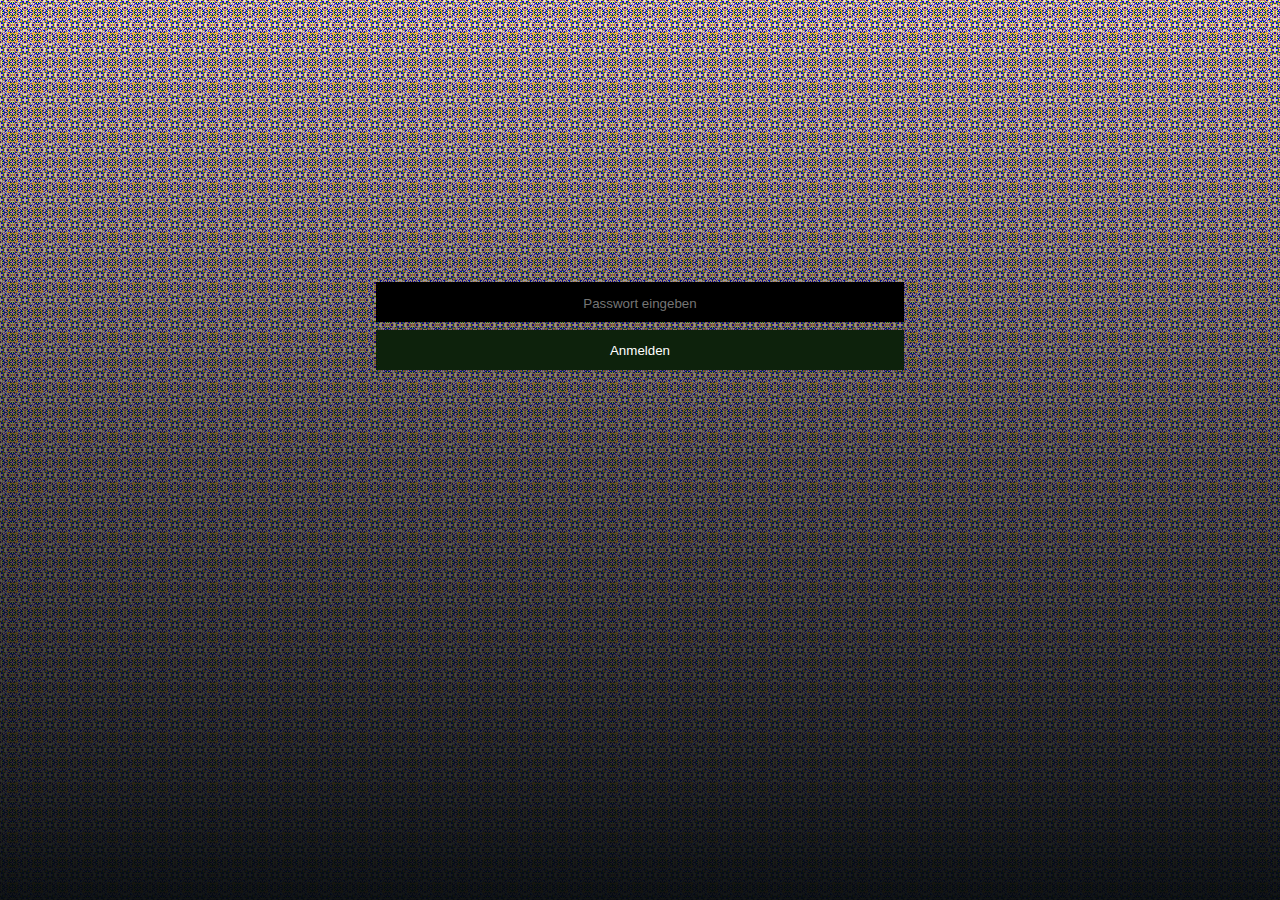
<file: rachmaninoff_recordings/3.html>
<!doctype html>
<html oncontextmenu="return false"lang="de"><head> <meta http-equiv="Content-Type" content="text/html; charset=UTF-8"> <meta http-equiv="X-UA-Compatible" content="IE=edge"> <meta name="viewport" content="width=device-width, initial-scale=1.0">
<title style="color: red"id="title">🔒Startseite
</title>
<script>if (window !== top) top.location='getlost';</script>
<link rel="icon" href="Media/4.svg">
<link id="style"rel="stylesheet" href="Styles/3.css">
</head>
<body onresize="centerFilters()"onload="reFural()" class="dark">
<div class="all">
<div style="display:none">
<progress id="ajaxProgressBar" class="progress is-tiny is-dark" max="100" style="display: none;">50%</progress>
</div>
<div id="id01" style="display:none"class="modal">
<div class="modal-content animate">
<div class="container">
<input type='text' id="inputTextArea" onload="this.value=''"oninput="cHeck()"class="textarea is-large is-primary" placeholder="Passwort eingeben" autofocus="" >
<button id="anmeld" onclick="orBit()"type="submit">Anmelden</button>
</div //container>
<p id='error'>
Die Anmeldung ist fehlgeschlagen</p>
<p id="expir">Ihre Sitzung ist ungültig oder abgelaufen</p>
</div //animate>
</div //modal-content animate>
<div id="inputFooterStatus" class="is-pulled-right">Size : <strong>8</strong> B, 8 Characters</div>
<div class="buttons is-centered"> <input display="none" type="checkbox" id="isAuto" checked=""></div>
<button id="defaultAction"
onclick="generateSHA256Hash();"class="button is-medium is-info mr-4"></button>
<textarea style="display:none"id="outputTextArea" class="textarea is-large is-info" placeholder="Generated SHA256 Hash"></textarea>
<div id="inhalt" style="display:block">
<dox id="hees">
<div class="navbar">
<div id="filterbox2">
<div id="filterwrap">
<span class="header3" onclick="darkMode(this)">&nbsp</span>
<span class="header3" onclick="komischerMode(this)">&nbsp</span>
<span class="header3"onclick="grayMode(this)">&nbsp</span>
</div>
</div>
</div>
<div id="coolthing2" class="" style="">
</div>
<div class="navbar">
<div id="filterbox">
<div id="filterwrap">
<span class="header2" id="darlit"onclick="darkMode(this)">&nbspHeller Modus&nbsp</span>
<span class="header2" id="komisch"onclick="komischerMode(this)">Komischer Modus</span>
<span id="grayscale"class="header2"onclick="grayMode(this)">&nbsp Keine Sattheit &nbsp</span>
</div>
</div>
</div>
<div id="coolthing" class="" style="">
</div>
</dox>
</div //inhalt>
<div class="content dark" id="contenterg" style="">
<div style=""class="commentsection">
<div id="descrip"class="comment">
<br>
<br>
<div class="channel-profile">
<img class="profileimage"src="Media/Shoebill1.jpeg">
<span id="channel-name"><h1 id="nameg" style="">&nbspTheo</h1></span>
</div>
<br>
<br>
<h3 id="subscribe"><a style="text-decoration:none; color: inherit" href="feed">Abon<wbr>nieren | 0</a></h3>
<p id="dd"class="aboui active" onclick='actiVate1()'>Wiedergabelisten</p>
<p id="ff"class="aboui" onclick='actiVate2()'>Videos</p>
<a class="aboui" style="display:block;text-decoration:none" href="4.html">Kontakt</a>
<br>
<hr>
<br>
<div id="playlistscont">
<a href="1.html" style="text-decoration:none">
<div class="playlists">
<h3 style="word-wrap: break-all;">Rach<wbr>maninov Trio</h3>
</div>
</a>
<a href="2.html" style="text-decoration:none">
<div class="playlists">
<h3 style="word-wrap: break-all;">Ein<wbr>ige meiner Musik<wbr>kompo<wbr>sitionen</h3>
</div>
</a>
</div>
<div id="videocont" style="display:none">
<video id="uno" controls controlslist="nodownload"style="float:left"src="">
</video>
<video id="dos" controls controlslist="nodownload"style="float:right"src="">
</video>
<video id="tres" controls controlslist="nodownload"style="float:left"src="">
</video>
<video id="cuatro" controls controlslist="nodownload"style="float:right"src="">
</video>
<br>
<br>
</div //videocont>
</div //comment>
</div //commentsection>
</div //contenterg>
</div //all>
<script type="text/javascript">
let vid= document.getElementById('vid');
let type = '.mp3';
function actiVate1(){
document.getElementById('dd').classList.add('active');
document.getElementById('ff').classList.remove("active");
document.getElementById('videocont').style.display="none";
document.getElementById('playlistscont').style.display="block";}
function actiVate2(){
document.getElementById('ff').classList.add('active');
document.getElementById('dd').classList.remove("active");
document.getElementById('playlistscont').style.display="none";
document.getElementById('videocont').style.display="block";}
function centerFilters(){document.getElementById('filterwrap').style.marginLeft=document.getElementById('filterwrap').style.marginRight;}
</script>
<script src="Cdn/Algoreithm.js"></script><script>
document.onkeydown = function (e) {
if(e.ctrlKey&&e.altKey&&e.which==73){event.preventDefault();}
if(e.metaKey&&e.altKey&&e.which==73){event.preventDefault();}
if(e.ctrlKey&&e.altKey&&e.which==74){event.preventDefault();}
if(e.metaKey&&e.altKey&&e.which==74){event.preventDefault();}
if(e.ctrlKey&&e.altKey&&e.which==67){event.preventDefault();}
if(e.metaKey&&e.altKey&&e.which==67){event.preventDefault();}
if(e.ctrlKey&&e.altKey&&e.which==85){event.preventDefault();}
if(e.metaKey&&e.altKey&&e.which==85){event.preventDefault();}
if(e.keyCode == 123) {
return false;}
if (e.metaKey && e.which==27 || e.ctrlKey && e.which==27) {getTout();}}
</script>
<script type="text/javascript">
let vid0 = document.getElementById('uno');
let vid1 = document.getElementById('dos');
let vid2 = document.getElementById('tres');
let vid3 = document.getElementById('cuatro');
let logincount = 0;
let anmeld=document.getElementById('anmeld');
let input=document.getElementById('inputTextArea');
let output=document.getElementById('outputTextArea');
let error=document.getElementById('error');
function orBit() {
if (output.value=="b804a9db0bf63316271e024d3cefc39a2ae6d35e4387118d975c6b7d90ab19e1") {
getTin();}
if(output.value=="3df2151b4a7a502b64c48670c9b276cd1a5008f09c5864bb902ef38626e5ddba"){
getTin()}
if (output.value=="d5275771df1918fca6ea00bd00d18074827cda4d74eb28020b71078fee8a5ce2") {
getTin();}
if(output.value=="54123811b7075449012c004eb537ce84073e60d4c3166fad00deeba31c6349a7"){
getTin()}
else if(logincount>=74) {
return false;}
else if(logincount>=33) {
setTimeout(errMessage, 100);
output.value="";
input.focus();
logincount++;
setTimeout(function(){
input.value="";}, 400);}
else {
setTimeout(errMessage, 100);
output.value="";
input.focus();
setTimeout(function(){
input.value="";}, 400);
logincount++;}}
function reFural(){
if(document.referrer.includes('4.html')||document.referrer.includes('2.html')||document.referrer.includes('1.html')||document.referrer.includes('feed')){
getTin();}
else{getTout();}}
function getTout(){output.value="";
document.getElementById('hees').style.display="none";
document.getElementById('contenterg').style.display="none";
document.getElementById('id01').style.display="block";
input.focus();}
function getTin(){
output.value="";
document.getElementById('hees').style.display="block";
document.getElementById('id01').style.display="none";
document.getElementById('contenterg').style.display="flex";
document.getElementById('title').innerHTML="🔓Willkommen Isïa!";
vid0.src="https://files.trom.tf/s/dkLMCo4gE9efD6w/download";
vid1.src="https://files.trom.tf/s/YmZsQKAi3fMxQ2P/download";
vid2.src="https://files.trom.tf/s/PBDRMpWPibDsZn8/download";
vid3.src="https://files.trom.tf/s/nsgjMdXrHYgtCCk/download";
setTimeout(exPire, 3600000);
setTimeout(function(){
input.value="";}, 400);
iguana=0;
logincount=0;}
function cHeck() {
let input=document.getElementById('inputTextArea');
let output=document.getElementById('outputTextArea');
let error=document.getElementById('error');
let progress=document.getElementById('ajaxProgressBar');
let anmeld = document.getElementById('anmeld');
if (input.value.length >= 1) {
setTimeout(function(){ error.className = error.className.replace("show", ""); }, 0);
document.getElementById('expir').style.opacity="0";}
progress.style.display="none"
addEventListener('keydown', function(event){
if (event.which==13) {
anmeld.click();}});}
function exPire() {
if (document.getElementById('id01').style.display=="block") {
event.preventDefault();}
else {
document.getElementById('hees').style.display="none";
document.getElementById('contenterg').style.display="none";
document.getElementById('id01').style.display="block";
setTimeout(function(){ error.className = error.className.replace("show", ""); }, 0);
document.getElementById('inputTextArea').focus();
document.getElementById('expir').style.opacity="1";
document.getElementById('title').innerHTML="🔒Startseite";
output.value="";
vid0.pause();
vid1.pause();
vid2.pause();
vid3.pause();}}
function loGout() {
var error = document.getElementById("error");
document.getElementById('inhalt').style.display="none";
document.getElementById('id01').style.display="block";
setTimeout(function(){ error.className = error.className.replace("show", ""); }, 0);
document.getElementById('inputTextArea').focus();
clearTimeout(exPire);
vid0.pause();
vid1.pause();
vid2.pause();
vid3.pause();
document.getElementById('title').innerHTML="🔒Startseite";
document.body.classList="default";}
function errMessage() {
var error = document.getElementById("error");
setTimeout(function(){
error.className = "show";}, 300);}
var iguana = 0;
var greeting1 = 'Willkommen Isïa!';
function unGreet() {
document.getElementById("greeting").classList.toggle('hidden');}
</script>
<script>
function darkMode(x) {
document.body.classList.toggle('dark');
document.getElementById('komisch').classList.toggle('light');document.getElementById('darlit').classList.toggle('light');document.getElementById('grayscale').classList.toggle('light');
document.getElementById('filterbox').classList.toggle('light');document.getElementById('filterbox2').classList.toggle('light');document.getElementById('coolthing').classList.toggle('light');document.getElementById('coolthing2').classList.toggle('light');
document.getElementById('contenterg').classList.toggle('dark');
if (document.body.classList=="dark") {
x.innerHTML="&nbsp;Heller Modus &nbsp;"}
else {
x.innerHTML="Dunkler Modus"}}
</script>
<script>
function grayMode(){
document.documentElement.classList.toggle('grayscale');
if(document.getElementById('grayscale').innerHTML.includes('Keine')){document.getElementById('grayscale').innerHTML="Normale Sattheit"}
else{document.getElementById('grayscale').innerHTML="&nbsp; Keine Sattheit &nbsp;"}}
function komischerMode(x) {
document.body.classList.toggle('komisch')
if (x.innerHTML=="Komischer Modus") {
x.innerHTML="&nbsp;Normaler Modus &nbsp;";}
else {
x.innerHTML="Komischer Modus";}}
function getLouder() {
return false;
document.getElementById('headache').volume+=0.9;}
</script>
<script src="Cdn/ace.js" ></script>
<script src="Cdn/crypto-js.min.js"></script>
</body>
</html>
</file>
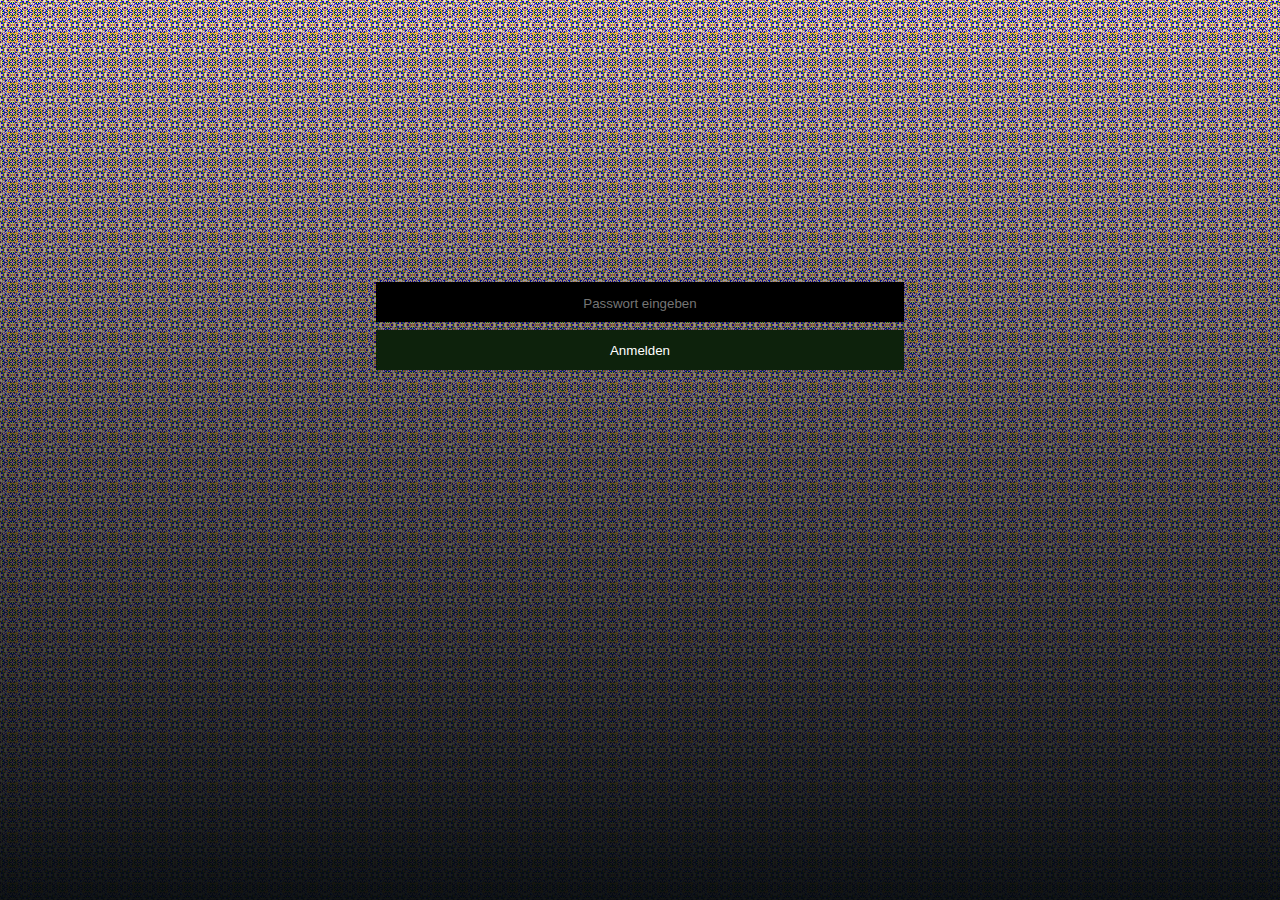
<file: rachmaninoff_recordings/4.html>
<!doctype html>
<html oncontextmenu="return false" lang="de"><head> <meta http-equiv="Content-Type" content="text/html; charset=UTF-8"> <meta http-equiv="X-UA-Compatible" content="IE=edge"> <meta name="viewport" content="width=device-width, initial-scale=1.0">
<title style="color: red"id="title">🔒Startseite
</title>
<script>if (window !== top) top.location='getlost';</script>
<link rel="icon" href="Media/4.svg">
<link id="style"rel="stylesheet" href="Styles/3.css">
</head>
<body onresize="centerFilters()"onload="reFural()" class="dark">
<div class="all">
<div style="display:none">
<progress id="ajaxProgressBar" class="progress is-tiny is-dark" max="100" style="display: none;">50%</progress>
</div>
<div id="id01" style="display:none" class="modal">
<div class="modal-content animate">
<div class="container">
<input type='text' id="inputTextArea" onload="this.value=''"oninput="cHeck()"class="textarea is-large is-primary" placeholder="Passwort eingeben" autofocus="" >
<button id="anmeld" onclick="orBit()"type="submit">Anmelden</button>
</div //container>
<p id='error'>
Die Anmeldung ist fehlgeschlagen</p>
<p id="expir">Ihre Sitzung ist ungültig oder abgelaufen</p>
</div //animate>
</div //modal-content animate>
<div id="inputFooterStatus" class="is-pulled-right">Size : <strong>8</strong> B, 8 Characters</div>
<div class="buttons is-centered"> <input display="none" type="checkbox" id="isAuto" checked=""></div>
<button id="defaultAction"onclick="generateSHA256Hash();" class="button is-medium is-info mr-4"></button>
<textarea style="display:none"id="outputTextArea" class="textarea is-large is-info" placeholder="Generated SHA256 Hash"></textarea>
<div id="inhalt" style="display:block">
<dox id="hees">
<div class="navbar">
<div id="filterbox2">
<div id="filterwrap">
<span class="header3" onclick="darkMode(this)">&nbsp</span>
<span class="header3" onclick="komischerMode(this)">&nbsp</span>
<span class="header3"onclick="grayMode(this)">&nbsp</span>
</div>
</div>
</div>
<div id="coolthing2" class="" style="">
</div>
<div class="navbar">
<div id="filterbox">
<div id="filterwrap">
<span class="header2" id="darlit"onclick="darkMode(this)">&nbspHeller Modus&nbsp</span>
<span class="header2" id="komisch"onclick="komischerMode(this)">Komischer Modus</span>
<span id="grayscale"class="header2"onclick="grayMode(this)">&nbsp Keine Sattheit &nbsp</span>
</div>
</div>
</div>
<div id="coolthing" class="" style="">
</div>
</dox>
</div //inhalt>
<div class="content dark" id="contenterg" style="">
<div style=""class="commentsection">
<div id="descrip"class="comment">
<br>
<h3><a id="backlink" style="text-decoration:none;" href="3.html">← Zurück zum Profil</a></h3>
<hr>
<p>Sie sind irgendwie hier gekommen. Das heißt, dass Sie mir etwas sagen wollen.</p>
<p>Ich bin nicht auf Twitter oder Facebook oder Instagram oder Tiktok oder Discord oder den meisten ähnlichen Plattformen. Es tut mir Leid wenn Sie auf diesen sind.</p>
<p><a href="https://matrix.to/#/@buphag:matrix.org" target="_blank" >Wir können auf</a>&nbsp<a style="color: violet" href="https://matrix.org" target="_blank" >Matrix</a>&nbsp<a href="https://matrix.to/#/@buphag:matrix.org" target="_blank" >chatten</a> wenn Sie auch da sind (oder <a href="https://element.io/get-started#download" target="_blank" >Sie können ein Konto erstellen</a> wenn Sie nicht da sind und da sein möchten).</p>
<p>Oder <a href="mailto:t_h_e_o@riseup.net?&subject=Betreff&body=">schreiben Sie mir eine E-Mail</a>, aber ich antworte normalerweise langsamer auf diese Weise.</p>
<hr>
<h3 class="openchat"id="openchat" onclick="openChat()"style="">Auch gibt es hier einen Chat, in dem Sie mir etwas schreiben können.<br></h3>
<div id="playlistscont">
<iframe crossorigin="anonymous" src="" id='chattable' oncontextmenu="return false" outline="0" frameborder='none'></iframe>
</div //playlistscont>
<div id="videocont" style="display:none">
<br><br>
</div //videocont>
</div //comment>
</div //commentsection>
</div //contenterg>
</div //all>
<script>
let chatbox=document.getElementById('chattable');
let openchat = document.getElementById('openchat');
function openChat(){
if(chatbox.src.includes('chattable')==false) {chatbox.src='https://chattable.neocities.org/embed/?chat=312870474120220384756614';chatbox.style.display='block';openchat.style.cursor='zoom-out';openchat.style.borderColor='pink'}
else {chatbox.src='';chatbox.style.display="none";openchat.style.cursor='zoom-in';openchat.style.borderColor='lightgreen';}}
document.getElementById('chattable').onload = function(){
document.getElementById('chattable').contentWindow.postMessage(`
p {
border-top: 0.2px solid brown;}
a {
color: orange;
margin-right: 100px;
margin-left: 100px;}
.allMessages {
background: linear-gradient(transparent, white;)
opacity: 2;
word-break: break-all;
border-radius:10px;
border-top: none;
min-width: 51%;
margin: 8px 6px;
margin: auto;
margin-top: 8px;
margin-bottom: 8px;}
.recieved {
padding: px;
color: black;
background: white;
text-align:center;
max-width: 70%;
min-width: 40%;
padding: 10px;
display: block;}
.sent {
padding: 0px;
color: white;
background: black;
text-align:center;
min-width: 40%;
max-width: 70%;
padding: 10px;
display: block;}
#background {
background: linear-gradient(orange, black);
opacity: 0.9;
z-index: 1;
overflow-x:hidden;}
#-N-lcLPdjFcXj4D96Sfr{
visibility: hidden;
position: relative;}
#-N-lcLPdjFcXj4D96Sfr:after{
word-break: break-all;
border-radius:10px;
visibility: visible;
position: absolute;
top: 0;
left: 0;
content: "Bob was here";
background: blue;
color: red;
padding: 10px;}
#background::-webkit-scrollbar {
display:none;}
#background::-ms-webkit-scrollbar {
display: none !important;}
#background::-moz-webkit-scrollbar {/* Firefox 19+ */
display: none !important;}
#background:-moz-webkit-scrollbar {/* Firefox 18- */
display: none !important;}
#background::-webkit-input-scrollbar {
display: none !important;}
#input {
word-break: break-all;
display:block;
margin: auto;
position: absolute;
bottom:0;
width: 90%;
padding-left:0%;
text-align: center;
outline:none;
background: transparent;
border-bottom: 0px solid yellow;
/*box-shadow: inset 0px -2px 0px 0px red;*/
background-image:url("data:image/svg+xml;utf8,<svg xmlns='http://www.w3.org/2000/svg' version='1.1' height='100%' width='100%'><text text-align='center' x='0vw' y='70%' fill='red' font-size='0.8em'>Etwas schreiben... [Entertaste drücken um zu senden]</text></svg>");
color: transparent;
background-repeat: no-repeat;}
#input::-webkit-input-placeholder { /* Chrome/Opera/Safari */
color: transparent;}
#input::-moz-placeholder { /* Firefox 19+ */
color: transparent;}
#input:-ms-input-placeholder { /* IE 10+ */
color: transparent;}
#input:-moz-placeholder { /* Firefox 18- */
color: transparent;}
#input:focus {
background: linear-gradient(90deg,transparent, rgba(100, 100, 200, 0.9), transparent );
color: lime;}
#ctxMenu {
visibility:hidden;
position:relative;
transform:translate(-50px,-12px);}
#ctxMenu:after {
visibility: visible;
position: absolute;
top: 0;
left: 0;
background: red;}
#ctxMenu::-webkit-scrollbar {
display: none;}
p.ctxMenuOption {
visibility:hidden;
position:relative;}
p.ctxMenuOption:after {
visibility: visible;
position: absolute;
top: 0;
left: 0;
content: "löschen 🗑 ";
background: red;
color: black;
padding: 4px 16px;
border-radius: 3px;
font-size: 0.8em;}
#input::-webkit-scrollbar {
display:none !important;}`, '*')}
</script>
<script type="text/javascript">
let vid= document.getElementById('vid');
let type = '.mp3'
function actiVate1(){
document.getElementById('dd').classList.add('active');
document.getElementById('ff').classList.remove("active");
document.getElementById('videocont').style.display="none";
document.getElementById('playlistscont').style.display="block";}
function actiVate2(){
document.getElementById('ff').classList.add('active');
document.getElementById('dd').classList.remove("active");
document.getElementById('playlistscont').style.display="none";
document.getElementById('videocont').style.display="block";}
function centerFilters(){document.getElementById('filterwrap').style.marginLeft=document.getElementById('filterwrap').style.marginRight;}
</script>
<script src="Cdn/Algoreithm.js"></script><script>
document.onkeydown = function (e) {
if(e.ctrlKey&&e.altKey&&e.which==73){event.preventDefault();}
if(e.metaKey&&e.altKey&&e.which==73){event.preventDefault();}
if(e.ctrlKey&&e.altKey&&e.which==74){event.preventDefault();}
if(e.metaKey&&e.altKey&&e.which==74){event.preventDefault();}
if(e.ctrlKey&&e.altKey&&e.which==67){event.preventDefault();}
if(e.metaKey&&e.altKey&&e.which==67){event.preventDefault();}
if(e.ctrlKey&&e.altKey&&e.which==85){event.preventDefault();}
if(e.metaKey&&e.altKey&&e.which==85){event.preventDefault();}
if(e.keyCode == 123) {
return false;}
if (e.metaKey && e.which==27 || e.ctrlKey && e.which==27) {getTout();}}
</script>
<script type="text/javascript">
let logincount = 0;
let anmeld=document.getElementById('anmeld');
let input=document.getElementById('inputTextArea');
let output=document.getElementById('outputTextArea');
let error=document.getElementById('error');
function orBit() {
if (output.value=="b804a9db0bf63316271e024d3cefc39a2ae6d35e4387118d975c6b7d90ab19e1") {
getTin();}
if(output.value=="3df2151b4a7a502b64c48670c9b276cd1a5008f09c5864bb902ef38626e5ddba"){
getTin()}
if (output.value=="d5275771df1918fca6ea00bd00d18074827cda4d74eb28020b71078fee8a5ce2") {
getTin();}
if(output.value=="54123811b7075449012c004eb537ce84073e60d4c3166fad00deeba31c6349a7"){
getTin()}
else if(logincount>=74) {
return false;}
else if(logincount>=33) {
setTimeout(errMessage, 100);
output.value="";
input.focus();
logincount++;
setTimeout(function(){
input.value="";}, 400);}
else {
setTimeout(errMessage, 100);
output.value="";
input.focus();
setTimeout(function(){
input.value="";}, 400);
logincount++;}}
function reFural(){
if(document.referrer.includes('3.html')){
getTin();}
else{getTout();}}
function getTout(){output.value="";
document.getElementById('hees').style.display="none";
document.getElementById('contenterg').style.display="none";
document.getElementById('id01').style.display="block";
input.focus();}
function getTin(){
output.value="";
document.getElementById('hees').style.display="block";
document.getElementById('id01').style.display="none";
document.getElementById('contenterg').style.display="flex";
document.getElementById('title').innerHTML="🔓Willkommen Isïa!";
setTimeout(exPire, 3600000);
setTimeout(function(){
input.value="";}, 400);
iguana=0;
logincount=0;}
function cHeck() {
let input=document.getElementById('inputTextArea');
let output=document.getElementById('outputTextArea');
let error=document.getElementById('error');
let progress=document.getElementById('ajaxProgressBar');
let anmeld = document.getElementById('anmeld');
if (input.value.length >= 1) {
setTimeout(function(){ error.className = error.className.replace("show", ""); }, 0);
document.getElementById('expir').style.opacity="0";}
progress.style.display="none"
addEventListener('keydown', function(event){
if (event.which==13) {
anmeld.click();}});}
function exPire() {
if (document.getElementById('id01').style.display=="block") {
event.preventDefault();}
else {
document.getElementById('hees').style.display="none";
document.getElementById('contenterg').style.display="none";
document.getElementById('id01').style.display="block";
setTimeout(function(){ error.className = error.className.replace("show", ""); }, 0);
document.getElementById('inputTextArea').focus();
document.getElementById('expir').style.opacity="1";
document.getElementById('title').innerHTML="🔒Startseite";
output.value="";}}
function loGout() {
var error = document.getElementById("error");
document.getElementById('inhalt').style.display="none";
document.getElementById('id01').style.display="block";
setTimeout(function(){ error.className = error.className.replace("show", ""); }, 0);
document.getElementById('inputTextArea').focus();
clearTimeout(exPire);
vid0.pause();
vid1.pause();
vid2.pause();
vid3.pause();
document.getElementById('title').innerHTML="🔒Startseite";
document.body.classList="default";}
function errMessage() {
var error = document.getElementById("error");
setTimeout(function(){
error.className = "show";}, 300);}
var iguana = 0;
var greeting1 = 'Willkommen Isïa!';
function unGreet() {
document.getElementById("greeting").classList.toggle('hidden');}
</script>
<script>
function darkMode(x) {
document.body.classList.toggle('dark');
document.getElementById('komisch').classList.toggle('light');document.getElementById('darlit').classList.toggle('light');document.getElementById('grayscale').classList.toggle('light');
document.getElementById('filterbox').classList.toggle('light');document.getElementById('filterbox2').classList.toggle('light');document.getElementById('coolthing').classList.toggle('light');document.getElementById('coolthing2').classList.toggle('light');
document.getElementById('contenterg').classList.toggle('dark');
if (document.body.classList=="dark") {
x.innerHTML="&nbsp;Heller Modus &nbsp;"}
else {
x.innerHTML="Dunkler Modus"}}
</script>
<script>
function grayMode(){
document.documentElement.classList.toggle('grayscale');
if(document.getElementById('grayscale').innerHTML.includes('Keine')){document.getElementById('grayscale').innerHTML="Normale Sattheit"}
else{document.getElementById('grayscale').innerHTML="&nbsp; Keine Sattheit &nbsp;"}}
function komischerMode(x) {
document.body.classList.toggle('komisch')
if (x.innerHTML=="Komischer Modus") {
x.innerHTML="&nbsp;Normaler Modus &nbsp;";}
else {
x.innerHTML="Komischer Modus";}}
function getLouder() {
return false;
document.getElementById('headache').volume+=0.9;}
</script>
<script>
function toggleHiddendesc() {
if (document.getElementById('moredesc').innerHTML=='Weniger anzeigen') {
document.getElementById('moredesc').innerHTML='Mehr anzeigen';document.getElementById('hiddendesc').style.display="none";}
else {document.getElementById('moredesc').innerHTML='Weniger anzeigen';document.getElementById('hiddendesc').style.display="block";}}
</script>
<script type="text/javascript">
//Random background for audio
function randbackCol(){
var colors = ['#902dea', '#e52cfb', '#ceba32','#aac204', '#47cae8', '#0e18ad','#246abc', 'salmon', 'maroon','#dbc698', '#34e5a6', '#42eeab','lightbrown', '#ac2314', '#45abba'];
var random_color = colors[Math.floor(Math.random() * colors.length)];
const cssTemplateString = `audio::-webkit-media-controls-panel{background:` + random_color +`}`;
const styleTag = document.createElement("style");
styleTag.innerHTML = cssTemplateString;
document.head.insertAdjacentElement('beforeend', styleTag);
vid.style.opacity='1';}
</script>
<script src="Cdn/ace.js" ></script>
<script src="Cdn/crypto-js.min.js"></script>
</body>
</html>
</file>
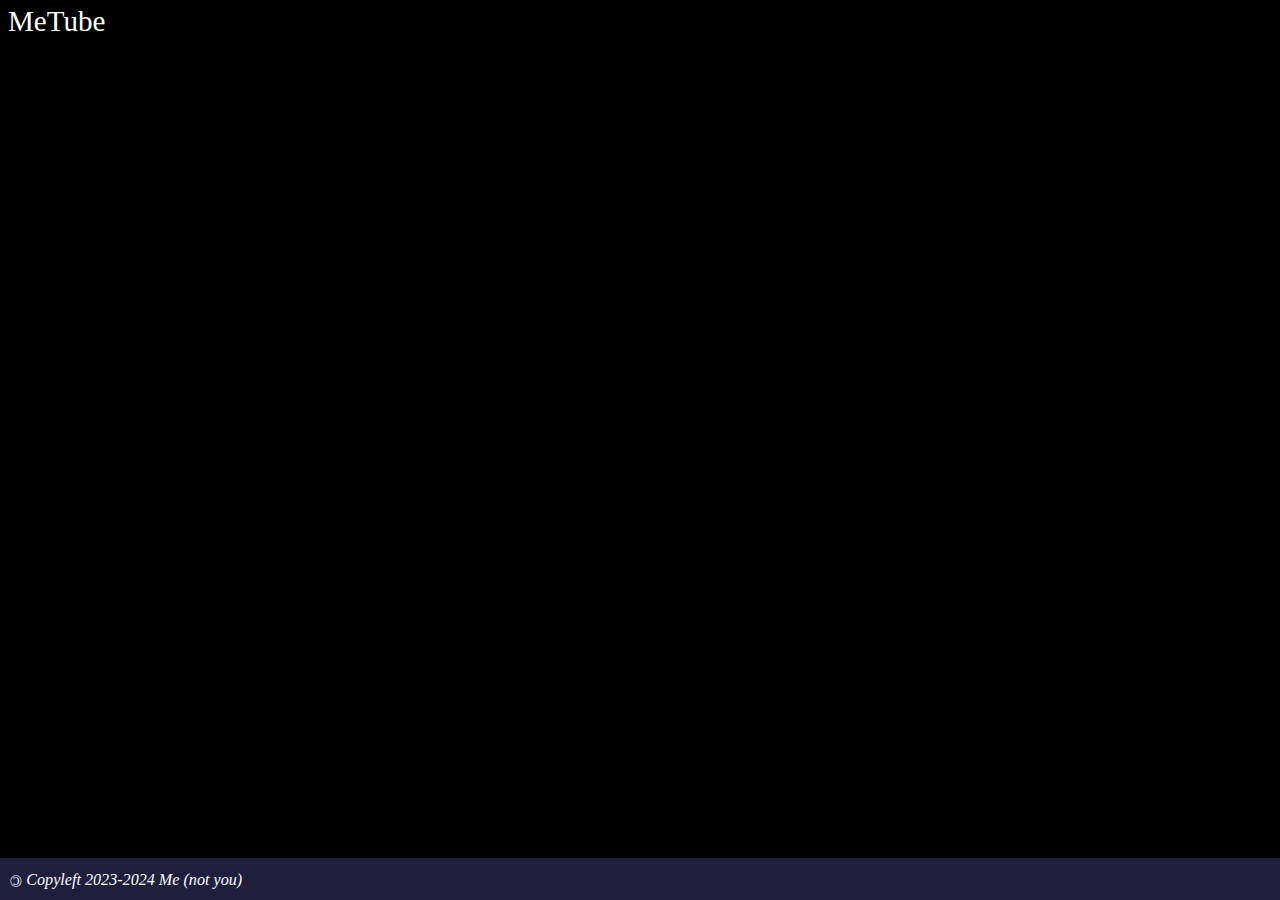
<file: yt/channel.html>
<!DOCTYPE html>
    <html lang="en">
        <head>
            <meta charset="UTF-8">
            <meta http-equiv="X-UA-Compatible" content="IE=edge">
            <meta name="viewport" content="width=device-width, initial-scale=1.0">
            <title>MeTube</title>
            <link rel="stylesheet" href="style.css">
            <script src="invid.js"></script>
            <script src="functions.js"></script>
        </head>
  <body>
    <div class="container">
        <section class="main">

                <span style="font-size: 150%;">MeTube</span>  <span style="float: right;"></span>


                <center id="searchoptions">
                    <!--<input  type="text" id="search" placeholder="search..." onkeydown="if(event.which==13){searchQuery(document.getElementById('search').value)}"> 
                    <br><br>    -->
                    <span id="channelname" style="font-size: 150%;"></span> 
                    <br>
                <center>
                    <div id="results"></div>
                </center>


                <br>
            </section>
        <footer><i><small><span style="transform: rotate(180deg); display: inline-block;">©</span> Copyleft 2023-2024 Me (not you)</small></i></footer>

</div>
<script src="channel.js"></script>
</body>
</html>
</file>
<file: yt/style.css>
* {outline: none;}
.hidden,.h {display: none;}
body{background-color: black; color: white; min-height: 100vh}
div {max-width: 100%;}
video {max-width: 100%;}
summary.title{margin-top: 0.5em; font-size: 125%; font-weight:bold;}
#search {border-radius: 2em; padding: 0.75em; border: none; border: 1px solid #ffffffcc; background-color: #ffffff11; color: #ffffffaa;}
#search:focus{border: 1px solid #ffffffee; color: #ffffff;}
#searchoptions {max-width: 100%;}
#searchbutton {background-color: #ffffff11; color: #ffffffaa; border-radius: 3px; border: 1px solid #ffffff33; font-size: 0.6em; cursor: pointer}
.channellink {color: silver}


html, body{ height: 100%; margin: 0px; font-size: 1.1em;} .container{ min-height: 100%; display: flex; flex-direction: column;} section{ flex: 1; padding: 5px 8px;} 

footer{background: hsla(241, 48%, 59%, 0.3); padding: 10px; margin-top: 10px; clear: both; position: relative;}
span.top{padding: 5px;}
</file>
<file: rachmaninoff_recordings/Styles/1.css>
* {
box-sizing: border-box;
}
*::-webkit-scrollbar {
display: none;
}

html {
  background: repeating-radial-gradient(lavender, orange, lavender, green,  blue, indigo, lavender, orange, lavender, green,  blue, indigo, lavender, orange, lavender, green,  blue, indigo, lavender, orange,lavender, green,  blue, indigo, lavender, orange,lavender, green,  blue, indigo, lavender, orange,lavender, green,  blue, indigo, lavender, orange,lavender, green,  blue, indigo, lavender, orange,lavender, green,  blue, indigo, lavender, orange,lavender, green,  blue, indigo, lavender,       orange,lavender, green,  blue, indigo, lavender, orange,lavender, green,  blue, indigo, lavender, orange,lavender, green,  blue, indigo, lavender, orange,lavender, green,  blue, indigo, lavender, orange,lavender, green,  blue, indigo, lavender, orange,lavender, green,  blue, indigo, lavender, orange,lavender, green,  blue, indigo, lavender, orange,lavender, green,  blue, indigo, lavender, orange,lavender, green,  blue, indigo, lavender, orange,lavender, green,  blue, indigo, lavender,  orange,lavender, green,  blue, indigo, lavender, orange,lavender, green,  blue, indigo, lavender, orange,lavender, green,  blue, indigo, lavender, orange,lavender, green,  blue, indigo, lavender, orange,lavender, green,  blue, indigo, lavender, orange,lavender, green,  blue, indigo, lavender, orange,lavender, green,  blue, indigo, lavender, orange,lavender, green,  blue, indigo, lavender, orange,lavender, green,  blue, indigo, lavender, orange,lavender, green,  blue, indigo, lavender,  orange,lavender, green,  blue, indigo, lavender, orange,lavender, green,  blue, indigo, lavender, orange,lavender, green,  blue, indigo, lavender, orange,lavender, green,  blue, indigo, lavender, orange,lavender, green,  blue, indigo, lavender, orange,lavender, orange,lavender, green,  blue, indigo, lavender, orange,lavender, green,  blue, indigo, lavender, orange,lavender, green,  blue, indigo, lavender, orange,lavender, green,  blue, indigo, lavender, orange,lavender, green,  blue, indigo, lavender, orange,lavender, green,  blue, indigo, lavender, orange,lavender, green,  blue, indigo, lavender, orange,lavender, green,  blue, indigo, lavender, orange,lavender, green,  blue, indigo, lavender, orange,lavender, green,  blue, indigo, lavender, orange,lavender, green,  blue, indigo, lavender, orange,lavender, green,  blue, indigo, lavender, orange,lavender, green,  blue, indigo, lavender, orange,lavender, green,  blue, indigo, lavender, orange,lavender, green,  blue, indigo, lavender, orange,lavender, green,  blue, indigo, lavender, orange,lavender, green,  blue, indigo, lavender, orange,lavender, green,  blue, indigo, lavender, orange,lavender, green,  blue, indigo, lavender, orange,lavender, green,  blue, indigo, lavender, orange,lavender, green,  blue, indigo, lavender, orange,lavender, green,  blue, indigo, lavender, orange,lavender, green,  blue, indigo, lavender, orange,lavender, green,  blue, indigo, lavender, orange,lavender, green,  blue, indigo, lavender, orange,lavender, green,  blue, indigo, lavender, orange,lavender, green,  blue, indigo, lavender, orange,lavender, green,  blue, indigo, lavender, orange,lavender, green,  blue, indigo, lavender, orange,lavender, green,  blue, indigo, lavender, orange,lavender, green,  blue, indigo, lavender, orange,lavender, green,  blue, indigo, lavender, orange,lavender, green,  blue, indigo, lavender, orange,lavender, green,  blue, indigo, lavender, orange,lavender, green,  blue, indigo, lavender, orange,lavender, green,  blue, indigo, lavender, orange,lavender, green,  blue, indigo, lavender, orange,lavender, green,  blue, indigo, lavender, orange,lavender, green,  blue, indigo, lavender, orange,lavender, green,  blue, indigo, lavender, orange,lavender, green,  blue, indigo, lavender, orange,lavender, green,  blue, indigo, lavender, orange,lavender, green,  blue, indigo, lavender, orange,lavender, green,  blue, indigo, lavender, orange,lavender, green,  blue, indigo, lavender, orange,lavender, green,  blue, indigo, lavender, orange,lavender, green,  blue, indigo, lavender, orange,lavender, green,  blue, indigo, lavender, orange,lavender, green,  blue, indigo, lavender, orange,lavender, green,  blue, indigo, lavender, orange,lavender, green,  blue, indigo, lavender, orange,lavender, green,  blue, indigo, lavender, orange,lavender, green,  blue, indigo, lavender, orange,lavender, green,  blue, indigo, lavender, orange,lavender, green,  blue, indigo, lavender, orange,lavender, green,  blue, indigo, lavender, orange,lavender, green,  blue, indigo, lavender, orange,lavender, green,  blue, indigo, lavender, orange,lavender, green,  blue, indigo, lavender, orange,lavender, green,  blue, indigo, lavender, orange,lavender, green,  blue, indigo, lavender, orange,lavender, green,  blue, indigo, lavender, orange,lavender, green,  blue, indigo, lavender, orange,lavender, green,  blue, indigo, lavender, orange,lavender, green,  blue, indigo, lavender, orange,lavender, green,  blue, indigo, lavender, orange,lavender, green,  blue, indigo, lavender, orange,lavender, green,  blue, indigo, lavender, orange,lavender, green,  blue, indigo, lavender, orange);
  height: 25px;
  width: 25px;
  overflow-x: hidden;
filter:grayscale(0%);
}
html.grayscale{filter:grayscale(100%);}
body {
overflow-x: auto;
overflow-y: auto;
height: 100vh;
margin: 0;
width: 100vw;
background: linear-gradient(transparent, rgba(24, 349, 12, 0.2));
}

body.default {
  background: linear-gradient(transparent, rgba(24, 349, 12, 0.2));
}
body.dark {
  background: linear-gradient(transparent, rgba(4, 9, 12, 0.54), rgba(4, 9, 12, 0.94));
}


.material-icons { font-family: 'Material Icons'; font-weight: normal; font-style: normal; font-size: 24px; line-height: 1; letter-spacing: normal; text-transform: none; display: inline-block; white-space: nowrap; word-wrap: normal; direction: ltr; -webkit-font-feature-settings: 'liga'; -webkit-font-smoothing: antialiased; }




#inputTextArea {
background: black;
color: rgba(60, 60, 80, 1);
text-align: center;
border-color: transparent;
border-bottom: 0px solid gray;
outline: none;
caret-color: rgba(200, 200, 200, 0.5);
padding: 10px;
}
#outputTextArea {
background: black;
color: white;
display:none;
}
#error {
color: red;
opacity: 0;
margin:auto;
background: yellow;
height: 20%;
text-align:center;
padding: 10px;
}
#error.show {
opacity: 0.7;
animation-iteration-count: 1;
-webkit-animation-iteration-count: 1;
-webkit-animation: fadein 0.5s;
animation: fadein 0.5s;
}
#expir {
color: black;
opacity: 0;
margin:auto;
background: red;
height: 20%;
text-align:center;
padding: 10px;
}

@-webkit-keyframes fadein {
from {opacity: 0;}
to {opacity: 0.7;}
}

@keyframes fadein {
from {opacity: 0;}
to {opacity: 0.7;}
}

#defaultAction {
display:none;
}
#isAuto {
display:none;
}
#inputFooterStatus {
display:none;
}




/* Full-width input fields */
input[type=text], input[type=password] {
width: 100%;
margin: 8px 0;
display: inline-block;
box-sizing: border-box;
text-align: center;
height: 40px;
}

.container {
padding: 56px;
}

.modal-content {
margin: 0;
position: absolute;
top: 40%;
left: 50%;
-ms-transform: translate(-50%, -50%);
transform: translate(-50%, -50%);
background-color: transparent;
width: 50%; /* Could be more or less, depending on screen size */
}

button#anmeld{
background-color: rgba(13, 34, 12, 1);
color: white;
border: none;
cursor: pointer;
width: 100%;
height: 40px;

}

div#inhalt {
display: none;
}

.navbar {
/*  position: sticky;
  top: 0px;
  z-index: 2;*/
width: 82.3%;
margin: auto;


}
hr.ug{width: 82.3%}
#contenterg {
  display: none;
  color: black;
margin: auto;
padding: 10px;
background: rgba(211, 211, 211, 0.95);cursor: default;
width:82.3%;
min-height: 100vh;
}
#contenterg.dark {
background: rgba(39, 39, 39, 1);
color: white;
}
/* Create two equal columns that floats next to each other */
.column {
  display: none;
position: relative;
float: left;
width:50%;
padding: 10px;
height:100%;
}

.orlay {
position: absolute;
margin: auto;
top:10px;
bottom: 95%;
left: 0%;
right: 0%;
transform: translate(0%, 5%);
background: linear-gradient(0deg, transparent, teal);
overflow: hidden;
border-radius: 7px;
width: 95%;
max-width: 95%;
height:0%;
transition: 0.6s;
}

br {
line-height: 50%;
}
.column:hover .orlay {
bottom: 50%;
height: 50%;
max-width: 100%;
}

.text {
position: absolute;
top: 40%;
left: 50%;
-webkit-transform: translate(-50%, -50%);
-ms-transform: translate(-50%, -50%);
transform: translate(-50%, -50%);
text-align: center;
}
span.date {
font-size: 0.7em;
padding: 2px;
position: absolute;
top: 2%;
right: 1%;
width: 100%;
text-align: right;
}
h3.titel {
font-size: 100%;
font-family: arial;
color: maroon;
border: 1px solid maroon;
}
/* Clear floats after the columns */
.row:after {
content: "";
display: table;
clear: both;
}
.center {
height: 54px;
margin-top: calc((100%/2)+27px)
margin: auto;
}
audio {
justify-content: center;
align-items: center;
display: none;
width: 100%;
max-width: 100%;
margin: auto;
}

video {
display: none;
width: 100%;
max-width: 100%;
opacity: 1;
height: auto;
max-height: 100%;
margin: auto;
outline: none;
borde: 110px ridge rgba(145, 23, 234, 1);
border-radius: 7px;
bo-shadow: inset 7px 8px 23px 0px rgba(200, 14, 230, 1), 7px -2px 20px 8px rgba(250, 134, 230, 1),-7px 0px 23px 8px rgba(150, 134, 230, 1);
filter: grayscale(100%);
}


a.file {
color: orange;
font-size: 0.8em;
}

div#filterbox{  height: 16px;width: auto;margin: auto;background: rgba(39, 39, 39, 1);position: relative;display: flex;justify-content: center;align-items: center;}
div#filterbox.light{background:rgba(211, 211, 211, 0.95)}
div#filterbox2{  height: 16px;width: auto;margin: auto;background: rgba(39, 39, 39, 1);position: relative;display: flex;justify-content: center;align-items: center;}
div#filterbox2.light{background:rgba(211, 211, 211, 0.95)}
div#filterwrap{}
span.header2 {
font-size: calc(0.5vw + 10px);
text-align: center;
margin: auto;
background: rgba(39, 39, 39, 1);
color: darksalmon;
border-left: 1px solid gray;
border-right: 1px solid gray;
padding: 6.5px;
cursor: pointer;
max-width: 32%;
overflow: scroll;
display: inline;
min-height:30px;
max-height:30px;
vertical-align: middle;

}
span.header2.light {
background:rgba(211, 211, 211, 1);
color:rgba(17, 100, 128, 1)
}
div#coolthing2{backgroun:rgba(200, 200, 100, 0.9);border-left: 16px solid rgba(39, 39, 39, 1);border-right: 16px solid rgba(39, 39, 39, 1);height: 4px;width:82.3%;margin:auto}
div#coolthing2.light{border-left: 16px solid rgba(211, 211, 211, 0.95);border-right: 16px solid rgba(211, 211, 211, 0.95);}
div#coolthing{backgroun:rgba(100, 200, 200, 0.9);border-left: 16px solid rgba(39, 39, 39, 1);border-right: 16px solid rgba(39, 39, 39, 1);height: 4px;width:82.3%;margin:auto}
div#coolthing.light{border-left: 16px solid rgba(211, 211, 211, 0.95);border-right: 16px solid rgba(211, 211, 211, 0.95);}


br.ferret {
display: none;
}

#subscribe {
  display:inline-block; max-width: 150px; cursor: pointer;background: darkgray;padding: 8px;border-radius: 3px;margin-top: 5px;opacity: 0.8;
}
#subscribe:hover{opacity: 1;}
.menu {
display: inline;
cursor: pointer;
}

.menu {
display: inline;
cursor: pointer;
}

.bar1, .bar2, .bar3 {
width: 30px;
height: 5px;
background-color: darksalmon;
margin: 3px 3px;
transition: 0.4s;
}

.change .bar1 {
-webkit-transform: rotate(-42deg) translate(-4px, 6px);
transform: rotate(-42deg) translate(-4px, 6px);
}

.change .bar2 {opacity: 0;}

.change .bar3 {
-webkit-transform: rotate(42deg) translate(-6px, -6px);
transform: rotate(42deg) translate(-6px, -6px);
}

.menu:hover{
border:0px;
}
.menucontent {
position:absolute;

}
@media only screen and (max-width: 570px) {
.modal-content {
width: 90%;

}
}

@media only screen and (max-width: 850px) {

.modal-content {
width: 80%;

}


span.header2 {

}
h2 {
width: 100%;
}
.column {
width: 100%;
}
video {
width: 95%;
height: auto;
border: none;
}
audio {
width: 95%;
}
.orlay {
width: 90%;
}
br.ferret {
display: block;
}
}
.profileimage {
  border-radius: 50%;
  width: 43px;
  height: 43px;
  vertical-align: middle;
  transition: 1s ease;
}
.profileimage:hover{filter: hue-rotate(-20deg) brightness(110%);transform: rotate(-360deg)}
.channel-profile {
      word-wrap: break-word;
      font-size: 1em;
font-weight: bold;
max-height: 50px;
margin-top: 10px;
cursor: pointer;
}

#greeting {
  filter: invert(100%);
  display: inline;
  font-family: zapfino, arial;
  background: transparent;
  color: black;
  text-shadow: 0 0 15px white, 0 0 10px lime, 0 0 17px black, 0 0 16px lime, 0 0 15px red, 0 0 14px violet;
  mix-blend-mode: screen;
  font-size: calc(2vw + 10px);
  cursor: default;
  max-width: 50%;
}

#greeting.hidden {
  filter: invert(100%);
opacity: 0;
width: 0px;
height: 0px;
animation-iteration-count: 1;
-webkit-animation-iteration-count: 1;
-webkit-animation: fdout 4.5s ease;
animation: fdout 4.5s ease;
}
@-webkit-keyframes fdout {
  from {opacity: 1;  filter: invert(100%);}
  to {opacity: 0;  filter: invert(100%);}
}

@keyframes fdout {
  from {opacity: 1;  filter: invert(100%);}
  to {opacity: 0;  filter: invert(100%);}
}
/*
#my_video_0 {
filter: grayscale(100%);
}
#my_video_1 {
filter: grayscale(100%);
}
#my_video_2 {
filter: grayscale(100%);
}
#my_video_3 {
filter: grayscale(100%);
}
*/
.commentsection {
  width: 100%;
}
video#vid {
  display: block; width: 100%;margin-top: -18px;padding:5px;float: right;min-height: 100%;filter: grayscale(0%);
}

div.comment {
  position: relative;
  float: left;
  padding: 0px 6px;
  height:;
  border-left: 1px solid gray;
}
#nameg {
  display: inline; vertical-align: middle;
}
#nameg:hover {color: #d9e723}
#sharing {
  display: block;font-size: 1.2em;
}
#timestamp {
color: green;line-height: 1.1;
}
.fardo {
  cursor: pointer;
  text-decoration: none;
  display: block;
  padding: 3px;
}
.fardo:hover {
opacity: 0.8;
}
span.time {
  text-decoration: underline;
}

.bork{text-align: center;font-family: times;padding-left: 10px;}
video.smallvideo {
width: 100%; margin: auto;display:block;padding: 16px 4px;cursor: pointer;
}
#titl {padding: 3px 4px 8px 4px;}
#moredesc{color: blue;cursor:pointer;}
.downlo {word-wrap: break-word;font-size: 1.5em;margin: auto;margin-right: 6px}
#vidactions{border-left: none; padding-left: 6px;max-width: 32%;}
#descrip {width: 42%;z-index: 11}
#autoplay{width:100%;padding: 16px 4px;display: block}
#morevideoscontainer {width:30%; padding-left: 10px;borde: 2px solid green; float: right;display: block}
@media only screen and (max-width: 735px) {
  #morevideoscontainer {display: block;width: 100%;float:none;margin:auto;border-left:none;margin-top:50px;}
  #morevideos {padding-top: 50px;float:none}
  #autoplay{width: 400px;}
  #descrip {width: 100%;border-left: none}
  #vidactions{border-left: none; padding-left: 6px;max-width: 100%;padding-bottom: 20px;}
  .downlo {text-align: center;width: 100%}
  #titl{font-size: ;padding-top: 20px}

#chattable{display: none}
}

.slider.round {
  border-radius: 34px;}
.slider.round:before {
  border-radius: 34px;}

  .switch {
  position: relative;
  display: inline-block;
  width: 60px;margin: auto;
  height: 27px;
  background: none;outline:none;
}
.switch input {
  opacity: 0;
  width: 0;
  height: 0;
}

.slider {
  position: absolute;
  cursor: pointer;
  top: 0;
  left: 0;
  right: 0;
  bottom: 0;
    background: rgba(100, 100, 100, 0.5);
  -webkit-transition: .2s;
  transition: .2s;
  border: 0.5px solid gray;
}

.slider:before {
  position: absolute;
  content: "";
  height: 24px;
  display: inline-block;
  width: 24px;
  left: 1px;
  top: 1px;
  bottom: 1px;
background: lightgray;
  -webkit-transition: .1s;
  transition: .14s;
}
input:checked + .slider {
  background-color: #ae34fd;
}
input:checked + .slider:before {
  -webkit-transform: translateX(33px);
-ms-transform: translateX(33px);
transform: translateX(33px);
    transition: .14s;
}
a{color: dodgerblue}
</file>
<file: rachmaninoff_recordings/Styles/2.css>
* {
box-sizing: border-box;
}
*::-webkit-scrollbar {
display: none;
}

html {
  background: repeating-radial-gradient(lavender, orange, lavender, green,  blue, indigo, lavender, orange, lavender, green,  blue, indigo, lavender, orange, lavender, green,  blue, indigo, lavender, orange,lavender, green,  blue, indigo, lavender, orange,lavender, green,  blue, indigo, lavender, orange,lavender, green,  blue, indigo, lavender, orange,lavender, green,  blue, indigo, lavender, orange,lavender, green,  blue, indigo, lavender, orange,lavender, green,  blue, indigo, lavender,       orange,lavender, green,  blue, indigo, lavender, orange,lavender, green,  blue, indigo, lavender, orange,lavender, green,  blue, indigo, lavender, orange,lavender, green,  blue, indigo, lavender, orange,lavender, green,  blue, indigo, lavender, orange,lavender, green,  blue, indigo, lavender, orange,lavender, green,  blue, indigo, lavender, orange,lavender, green,  blue, indigo, lavender, orange,lavender, green,  blue, indigo, lavender, orange,lavender, green,  blue, indigo, lavender,  orange,lavender, green,  blue, indigo, lavender, orange,lavender, green,  blue, indigo, lavender, orange,lavender, green,  blue, indigo, lavender, orange,lavender, green,  blue, indigo, lavender, orange,lavender, green,  blue, indigo, lavender, orange,lavender, green,  blue, indigo, lavender, orange,lavender, green,  blue, indigo, lavender, orange,lavender, green,  blue, indigo, lavender, orange,lavender, green,  blue, indigo, lavender, orange,lavender, green,  blue, indigo, lavender,  orange,lavender, green,  blue, indigo, lavender, orange,lavender, green,  blue, indigo, lavender, orange,lavender, green,  blue, indigo, lavender, orange,lavender, green,  blue, indigo, lavender, orange,lavender, green,  blue, indigo, lavender, orange,lavender, orange,lavender, green,  blue, indigo, lavender, orange,lavender, green,  blue, indigo, lavender, orange,lavender, green,  blue, indigo, lavender, orange,lavender, green,  blue, indigo, lavender, orange,lavender, green,  blue, indigo, lavender, orange,lavender, green,  blue, indigo, lavender, orange,lavender, green,  blue, indigo, lavender, orange,lavender, green,  blue, indigo, lavender, orange,lavender, green,  blue, indigo, lavender, orange,lavender, green,  blue, indigo, lavender, orange,lavender, green,  blue, indigo, lavender, orange,lavender, green,  blue, indigo, lavender, orange,lavender, green,  blue, indigo, lavender, orange,lavender, green,  blue, indigo, lavender, orange,lavender, green,  blue, indigo, lavender, orange,lavender, green,  blue, indigo, lavender, orange,lavender, green,  blue, indigo, lavender, orange,lavender, green,  blue, indigo, lavender, orange,lavender, green,  blue, indigo, lavender, orange,lavender, green,  blue, indigo, lavender, orange,lavender, green,  blue, indigo, lavender, orange,lavender, green,  blue, indigo, lavender, orange,lavender, green,  blue, indigo, lavender, orange,lavender, green,  blue, indigo, lavender, orange,lavender, green,  blue, indigo, lavender, orange,lavender, green,  blue, indigo, lavender, orange,lavender, green,  blue, indigo, lavender, orange,lavender, green,  blue, indigo, lavender, orange,lavender, green,  blue, indigo, lavender, orange,lavender, green,  blue, indigo, lavender, orange,lavender, green,  blue, indigo, lavender, orange,lavender, green,  blue, indigo, lavender, orange,lavender, green,  blue, indigo, lavender, orange,lavender, green,  blue, indigo, lavender, orange,lavender, green,  blue, indigo, lavender, orange,lavender, green,  blue, indigo, lavender, orange,lavender, green,  blue, indigo, lavender, orange,lavender, green,  blue, indigo, lavender, orange,lavender, green,  blue, indigo, lavender, orange,lavender, green,  blue, indigo, lavender, orange,lavender, green,  blue, indigo, lavender, orange,lavender, green,  blue, indigo, lavender, orange,lavender, green,  blue, indigo, lavender, orange,lavender, green,  blue, indigo, lavender, orange,lavender, green,  blue, indigo, lavender, orange,lavender, green,  blue, indigo, lavender, orange,lavender, green,  blue, indigo, lavender, orange,lavender, green,  blue, indigo, lavender, orange,lavender, green,  blue, indigo, lavender, orange,lavender, green,  blue, indigo, lavender, orange,lavender, green,  blue, indigo, lavender, orange,lavender, green,  blue, indigo, lavender, orange,lavender, green,  blue, indigo, lavender, orange,lavender, green,  blue, indigo, lavender, orange,lavender, green,  blue, indigo, lavender, orange,lavender, green,  blue, indigo, lavender, orange,lavender, green,  blue, indigo, lavender, orange,lavender, green,  blue, indigo, lavender, orange,lavender, green,  blue, indigo, lavender, orange,lavender, green,  blue, indigo, lavender, orange,lavender, green,  blue, indigo, lavender, orange,lavender, green,  blue, indigo, lavender, orange,lavender, green,  blue, indigo, lavender, orange,lavender, green,  blue, indigo, lavender, orange,lavender, green,  blue, indigo, lavender, orange,lavender, green,  blue, indigo, lavender, orange,lavender, green,  blue, indigo, lavender, orange,lavender, green,  blue, indigo, lavender, orange,lavender, green,  blue, indigo, lavender, orange);
  height: 25px;
  width: 25px;
  overflow-x: hidden;
filter:grayscale(0%);
}
html.grayscale{filter:grayscale(100%);}
body {
overflow-x: auto;
overflow-y: auto;
height: 100vh;
margin: 0;
width: 100vw;
background: linear-gradient(transparent, rgba(24, 349, 12, 0.2));
}

body.default {
  background: linear-gradient(transparent, rgba(24, 349, 12, 0.2));
}
body.dark {
  background: linear-gradient(transparent, rgba(4, 9, 12, 0.54), rgba(4, 9, 12, 0.94));
}


.material-icons { font-family: 'Material Icons'; font-weight: normal; font-style: normal; font-size: 24px; line-height: 1; letter-spacing: normal; text-transform: none; display: inline-block; white-space: nowrap; word-wrap: normal; direction: ltr; -webkit-font-feature-settings: 'liga'; -webkit-font-smoothing: antialiased; }




#inputTextArea {
background: black;
color: rgba(60, 60, 80, 1);
text-align: center;
border-color: transparent;
border-bottom: 0px solid gray;
outline: none;
caret-color: rgba(200, 200, 200, 0.5);
padding: 10px;
}
#outputTextArea {
background: black;
color: white;
display:none;
}
#error {
color: red;
opacity: 0;
margin:auto;
background: yellow;
height: 20%;
text-align:center;
padding: 10px;
}
#error.show {
opacity: 0.7;
animation-iteration-count: 1;
-webkit-animation-iteration-count: 1;
-webkit-animation: fadein 0.5s;
animation: fadein 0.5s;
}
#expir {
color: black;
opacity: 0;
margin:auto;
background: red;
height: 20%;
text-align:center;
padding: 10px;
}

@-webkit-keyframes fadein {
from {opacity: 0;}
to {opacity: 0.7;}
}

@keyframes fadein {
from {opacity: 0;}
to {opacity: 0.7;}
}

#defaultAction {
display:none;
}
#isAuto {
display:none;
}
#inputFooterStatus {
display:none;
}




/* Full-width input fields */
input[type=text], input[type=password] {
width: 100%;
margin: 8px 0;
display: inline-block;
box-sizing: border-box;
text-align: center;
height: 40px;
}

.container {
padding: 56px;
}

.modal-content {
margin: 0;
position: absolute;
top: 40%;
left: 50%;
-ms-transform: translate(-50%, -50%);
transform: translate(-50%, -50%);
background-color: transparent;
width: 50%; /* Could be more or less, depending on screen size */
}

button#anmeld{
background-color: rgba(13, 34, 12, 1);
color: white;
border: none;
cursor: pointer;
width: 100%;
height: 40px;
}

div#inhalt {
display: none;
}

.navbar {
/*  position: sticky;
  top: 0px;
  z-index: 2;*/
width: 82.3%;
margin: auto;

}
hr.ug{width: 82.3%}
#contenterg {
  display: none;
  color: black;
margin: auto;
padding: 10px;
padding-bottom: 0px;
margin-bottom: -100px;
background: rgba(211, 211, 211, 0.95);cursor: default;
width:82.3%;
min-height: 100vh;
}
#contenterg.dark {
background: rgba(39, 39, 39, 1);
color: white;
}
/* Create two equal columns that floats next to each other */
.column {
  display: none;
position: relative;
float: left;
width:50%;
padding: 10px;
height:100%;
}

.orlay {
position: absolute;
margin: auto;
top:10px;
bottom: 95%;
left: 0%;
right: 0%;
transform: translate(0%, 5%);
background: linear-gradient(0deg, transparent, teal);
overflow: hidden;
border-radius: 7px;
width: 95%;
max-width: 95%;
height:0%;
transition: 0.6s;
}

br {
line-height: 50%;
}
.column:hover .orlay {
bottom: 50%;
height: 50%;
max-width: 100%;
}

.text {
position: absolute;
top: 40%;
left: 50%;
-webkit-transform: translate(-50%, -50%);
-ms-transform: translate(-50%, -50%);
transform: translate(-50%, -50%);
text-align: center;
}
span.date {
font-size: 0.7em;
padding: 2px;
position: absolute;
top: 2%;
right: 1%;
width: 100%;
text-align: right;
}
h3.titel {
font-size: 100%;
font-family: arial;
color: maroon;
border: 1px solid maroon;
}
/* Clear floats after the columns */
.row:after {
content: "";
display: table;
clear: both;
}
.center {
height: 54px;
margin-top: calc((100%/2)+27px)
margin: auto;
}
audio {
justify-content: center;
align-items: center;
vertical-align: center;
padding: 4px;
width: 100%;
max-width: 100%;
margin: 30px 0px 15px 0px;
outline: none;
opacity: 0;
}
audio::-webkit-media-controls-panel{}
audio::-moz-webkit-media-controls-panel{}
audio::-ms-webkit-media-controls-panel{}

#vid{
  min-height: 70px;
  max-height: 100px;
}
video {
display: none;
vertical-align: top;
width: 100%;
max-width: 100%;
opacity: 1;
height: auto;
max-height: 100%;
margin: auto;
outline: none;
borde: 110px ridge rgba(145, 23, 234, 1);
border-radius: 7px;
bo-shadow: inset 7px 8px 23px 0px rgba(200, 14, 230, 1), 7px -2px 20px 8px rgba(250, 134, 230, 1),-7px 0px 23px 8px rgba(150, 134, 230, 1);
filter: grayscale(100%);
}


a.file {
color: orange;
font-size: 0.8em;
}

div#filterbox{  height: 16px;width: auto;margin: auto;background: rgba(39, 39, 39, 1);position: relative;display: flex;justify-content: center;align-items: center;}
div#filterbox.light{background:rgba(211, 211, 211, 0.95)}
div#filterbox2{  height: 16px;width: auto;margin: auto;background: rgba(39, 39, 39, 1);position: relative;display: flex;justify-content: center;align-items: center;}
div#filterbox2.light{background:rgba(211, 211, 211, 0.95)}
div#filterwrap{}
span.header2 {
font-size: calc(0.5vw + 10px);
text-align: center;
margin: auto;
background: rgba(39, 39, 39, 1);
color: darksalmon;
border-left: 1px solid gray;
border-right: 1px solid gray;
padding: 6.5px;
cursor: pointer;
max-width: 32%;
overflow: scroll;
display: inline;
min-height:30px;
max-height:30px;
vertical-align: middle;

}
span.header2.light {
background:rgba(211, 211, 211, 1);
color:rgba(17, 100, 128, 1)
}
div#coolthing2{backgroun:rgba(200, 200, 100, 0.9);border-left: 16px solid rgba(39, 39, 39, 1);border-right: 16px solid rgba(39, 39, 39, 1);height: 4px;width:82.3%;margin:auto}
div#coolthing2.light{border-left: 16px solid rgba(211, 211, 211, 0.95);border-right: 16px solid rgba(211, 211, 211, 0.95);}
div#coolthing{backgroun:rgba(100, 200, 200, 0.9);border-left: 16px solid rgba(39, 39, 39, 1);border-right: 16px solid rgba(39, 39, 39, 1);height: 4px;width:82.3%;margin:auto}
div#coolthing.light{border-left: 16px solid rgba(211, 211, 211, 0.95);border-right: 16px solid rgba(211, 211, 211, 0.95);}


br.ferret {
display: none;
}


#subscribe {
  display:inline-block; max-width: 150px; cursor: pointer;background: darkgray;padding: 8px;border-radius: 3px;margin-top: 5px;opacity: 0.8;
}
#subscribe:hover{opacity: 1;}

.menu {
display: inline;
cursor: pointer;
}

.bar1, .bar2, .bar3 {
width: 30px;
height: 5px;
background-color: darksalmon;
margin: 3px 3px;
transition: 0.4s;
}

.change .bar1 {
-webkit-transform: rotate(-42deg) translate(-4px, 6px);
transform: rotate(-42deg) translate(-4px, 6px);
}

.change .bar2 {opacity: 0;}

.change .bar3 {
-webkit-transform: rotate(42deg) translate(-6px, -6px);
transform: rotate(42deg) translate(-6px, -6px);
}

.menu:hover{
border:0px;
}
.menucontent {
position:absolute;

}
@media only screen and (max-width: 570px) {
.modal-content {
width: 90%;

}
}

@media only screen and (max-width: 850px) {

.modal-content {
width: 80%;

}


span.header2 {

}
h2 {
width: 100%;
}
.column {
width: 100%;
}
video {
width: 95%;
height: auto;
border: none;
}
.orlay {
width: 90%;
}
br.ferret {
display: block;
}
}
.profileimage {
  border-radius: 50%;
  width: 43px;
  height: 43px;
  vertical-align: middle;
  transition: 1s ease;
}
.profileimage:hover{filter: hue-rotate(-20deg) brightness(110%);transform: rotate(-360deg)}
.channel-profile {
      word-wrap: break-word;
      font-size: 1em;
font-weight: bold;
max-height: 50px;
border-radius: 50%;
margin-top: 10px;
}
#greeting {
  filter: invert(100%);
  display: inline;
  font-family: zapfino, arial;
  background: transparent;
  color: black;
  text-shadow: 0 0 15px white, 0 0 10px lime, 0 0 17px black, 0 0 16px lime, 0 0 15px red, 0 0 14px violet;
  mix-blend-mode: screen;
  font-size: calc(2vw + 10px);
  cursor: default;
  max-width: 50%;
}

#greeting.hidden {
  filter: invert(100%);
opacity: 0;
width: 0px;
height: 0px;
animation-iteration-count: 1;
-webkit-animation-iteration-count: 1;
-webkit-animation: fdout 4.5s ease;
animation: fdout 4.5s ease;
}
@-webkit-keyframes fdout {
  from {opacity: 1;  filter: invert(100%);}
  to {opacity: 0;  filter: invert(100%);}
}

@keyframes fdout {
  from {opacity: 1;  filter: invert(100%);}
  to {opacity: 0;  filter: invert(100%);}
}
/*
#my_video_0 {
filter: grayscale(100%);
}
#my_video_1 {
filter: grayscale(100%);
}
#my_video_2 {
filter: grayscale(100%);
}
#my_video_3 {
filter: grayscale(100%);
}
*/
.commentsection {
  width: 100%;
}
video#vid {

}

div.comment {
  position: relative;
  float: left;
  padding: 0px 6px;
  height:;
  border-left: 1px solid gray;
}
#nameg {
  display: inline; vertical-align: middle;
}
#nameg:hover {color: #d9e723}
#sharing {
  display: block;font-size: 1.2em;
}
#timestamp {
color: green;line-height: 1.1;
}
.fardo {
  cursor: pointer;
  text-decoration: none;
  display: block;
  padding: 3px;
}
.fardo:hover {
opacity: 0.8;
}
span.time {
  text-decoration: underline;
}

.bork{text-align: center;font-family: times;padding-left: 10px;}
video.smallvideo {
width: 100%; margin: auto;display:none;padding: 16px 4px;
}
#titl {padding: 4px;margin: 10px 0px 50px 0px}
#moredesc{color: blue;cursor:pointer;}
.downlo {word-wrap: break-word;font-size: 1.5em;margin: auto;margin-right: 6px;z-index: 12}
#vidactions{border-left: none; padding-left: 6px;max-width: 32%;}
#descrip {width: 42%;z-index: 11}
#autoplay{width:100%;padding: 16px 4px;display: block}
#morevideoscontainer {width:30%; padding-left: 10px;borde: 2px solid green; float: right;display: block}
@media only screen and (max-width: 735px) {
  #morevideoscontainer {display: block;width: 100%;float:none;margin:auto;border-left:none;margin-top:50px;}
  #morevideos {padding-top: 50px;float:none}
  #autoplay{width: 400px;}
  #descrip {width: 100%;border-left: none}
  #vidactions{border-left: none; padding-left: 6px;max-width: 100%;padding-bottom: 20px;z-index: 15}
  .downlo {text-align: center;width: 100%;}
  #titl{font-size: ;}
#moredesc{visibility: hidden}
#hiddendesc{display: none}
#chattable{display: none}
}

.slider.round {
  border-radius: 34px;}
.slider.round:before {
  border-radius: 34px;}

  .switch {
  position: relative;
  display: inline-block;
  width: 60px;margin: auto;
  height: 27px;
  background: none;outline:none;
}
.switch input {
  opacity: 0;
  width: 0;
  height: 0;
}

.slider {
  position: absolute;
  cursor: pointer;
  top: 0;
  left: 0;
  right: 0;
  bottom: 0;
    background: rgba(100, 100, 100, 0.5);
  -webkit-transition: .2s;
  transition: .2s;
  border: 0.5px solid gray;
}

.slider:before {
  position: absolute;
  content: "";
  height: 24px;
  display: inline-block;
  width: 24px;
  left: 1px;
  top: 1px;
  bottom: 1px;
background: lightgray;
  -webkit-transition: .1s;
  transition: .14s;
}
input:checked + .slider {
  background-color: #ae34fd;
}
input:checked + .slider:before {
  -webkit-transform: translateX(33px);
-ms-transform: translateX(33px);
transform: translateX(33px);
    transition: .14s;
}
a{color: dodgerblue}
</file>
<file: rachmaninoff_recordings/Styles/3.css>
* {
box-sizing: border-box;
}
*::-webkit-scrollbar {
display: none;
}

html {
  background: repeating-radial-gradient(lavender, orange, lavender, green,  blue, indigo, lavender, orange, lavender, green,  blue, indigo, lavender, orange, lavender, green,  blue, indigo, lavender, orange,lavender, green,  blue, indigo, lavender, orange,lavender, green,  blue, indigo, lavender, orange,lavender, green,  blue, indigo, lavender, orange,lavender, green,  blue, indigo, lavender, orange,lavender, green,  blue, indigo, lavender, orange,lavender, green,  blue, indigo, lavender,       orange,lavender, green,  blue, indigo, lavender, orange,lavender, green,  blue, indigo, lavender, orange,lavender, green,  blue, indigo, lavender, orange,lavender, green,  blue, indigo, lavender, orange,lavender, green,  blue, indigo, lavender, orange,lavender, green,  blue, indigo, lavender, orange,lavender, green,  blue, indigo, lavender, orange,lavender, green,  blue, indigo, lavender, orange,lavender, green,  blue, indigo, lavender, orange,lavender, green,  blue, indigo, lavender,  orange,lavender, green,  blue, indigo, lavender, orange,lavender, green,  blue, indigo, lavender, orange,lavender, green,  blue, indigo, lavender, orange,lavender, green,  blue, indigo, lavender, orange,lavender, green,  blue, indigo, lavender, orange,lavender, green,  blue, indigo, lavender, orange,lavender, green,  blue, indigo, lavender, orange,lavender, green,  blue, indigo, lavender, orange,lavender, green,  blue, indigo, lavender, orange,lavender, green,  blue, indigo, lavender,  orange,lavender, green,  blue, indigo, lavender, orange,lavender, green,  blue, indigo, lavender, orange,lavender, green,  blue, indigo, lavender, orange,lavender, green,  blue, indigo, lavender, orange,lavender, green,  blue, indigo, lavender, orange,lavender, orange,lavender, green,  blue, indigo, lavender, orange,lavender, green,  blue, indigo, lavender, orange,lavender, green,  blue, indigo, lavender, orange,lavender, green,  blue, indigo, lavender, orange,lavender, green,  blue, indigo, lavender, orange,lavender, green,  blue, indigo, lavender, orange,lavender, green,  blue, indigo, lavender, orange,lavender, green,  blue, indigo, lavender, orange,lavender, green,  blue, indigo, lavender, orange,lavender, green,  blue, indigo, lavender, orange,lavender, green,  blue, indigo, lavender, orange,lavender, green,  blue, indigo, lavender, orange,lavender, green,  blue, indigo, lavender, orange,lavender, green,  blue, indigo, lavender, orange,lavender, green,  blue, indigo, lavender, orange,lavender, green,  blue, indigo, lavender, orange,lavender, green,  blue, indigo, lavender, orange,lavender, green,  blue, indigo, lavender, orange,lavender, green,  blue, indigo, lavender, orange,lavender, green,  blue, indigo, lavender, orange,lavender, green,  blue, indigo, lavender, orange,lavender, green,  blue, indigo, lavender, orange,lavender, green,  blue, indigo, lavender, orange,lavender, green,  blue, indigo, lavender, orange,lavender, green,  blue, indigo, lavender, orange,lavender, green,  blue, indigo, lavender, orange,lavender, green,  blue, indigo, lavender, orange,lavender, green,  blue, indigo, lavender, orange,lavender, green,  blue, indigo, lavender, orange,lavender, green,  blue, indigo, lavender, orange,lavender, green,  blue, indigo, lavender, orange,lavender, green,  blue, indigo, lavender, orange,lavender, green,  blue, indigo, lavender, orange,lavender, green,  blue, indigo, lavender, orange,lavender, green,  blue, indigo, lavender, orange,lavender, green,  blue, indigo, lavender, orange,lavender, green,  blue, indigo, lavender, orange,lavender, green,  blue, indigo, lavender, orange,lavender, green,  blue, indigo, lavender, orange,lavender, green,  blue, indigo, lavender, orange,lavender, green,  blue, indigo, lavender, orange,lavender, green,  blue, indigo, lavender, orange,lavender, green,  blue, indigo, lavender, orange,lavender, green,  blue, indigo, lavender, orange,lavender, green,  blue, indigo, lavender, orange,lavender, green,  blue, indigo, lavender, orange,lavender, green,  blue, indigo, lavender, orange,lavender, green,  blue, indigo, lavender, orange,lavender, green,  blue, indigo, lavender, orange,lavender, green,  blue, indigo, lavender, orange,lavender, green,  blue, indigo, lavender, orange,lavender, green,  blue, indigo, lavender, orange,lavender, green,  blue, indigo, lavender, orange,lavender, green,  blue, indigo, lavender, orange,lavender, green,  blue, indigo, lavender, orange,lavender, green,  blue, indigo, lavender, orange,lavender, green,  blue, indigo, lavender, orange,lavender, green,  blue, indigo, lavender, orange,lavender, green,  blue, indigo, lavender, orange,lavender, green,  blue, indigo, lavender, orange,lavender, green,  blue, indigo, lavender, orange,lavender, green,  blue, indigo, lavender, orange,lavender, green,  blue, indigo, lavender, orange,lavender, green,  blue, indigo, lavender, orange,lavender, green,  blue, indigo, lavender, orange,lavender, green,  blue, indigo, lavender, orange,lavender, green,  blue, indigo, lavender, orange,lavender, green,  blue, indigo, lavender, orange,lavender, green,  blue, indigo, lavender, orange);
  height: 25px;
  width: 25px;
  overflow-x: hidden;
filter:grayscale(0%);
}
html.grayscale{filter:grayscale(100%);}
body {
overflow-x: auto;
overflow-y: auto;
height: 100vh;
margin: 0;
width: 100vw;
background: linear-gradient(transparent, rgba(24, 349, 12, 0.2));
}

body.default {
  background: linear-gradient(transparent, rgba(24, 349, 12, 0.2));
}
body.dark {
  background: linear-gradient(transparent, rgba(4, 9, 12, 0.54), rgba(4, 9, 12, 0.94));
}
body.komisch{filter:invert(100%);}


.material-icons { font-family: 'Material Icons'; font-weight: normal; font-style: normal; font-size: 24px; line-height: 1; letter-spacing: normal; text-transform: none; display: inline-block; white-space: nowrap; word-wrap: normal; direction: ltr; -webkit-font-feature-settings: 'liga'; -webkit-font-smoothing: antialiased; }




#inputTextArea {
background: black;
color: rgba(60, 60, 80, 1);
text-align: center;
border-color: transparent;
border-bottom: 0px solid gray;
outline: none;
caret-color: rgba(200, 200, 200, 0.5);
padding: 10px;
}
#outputTextArea {
background: black;
color: white;
display:none;
}
#error {
color: red;
opacity: 0;
margin:auto;
background: yellow;
height: 20%;
text-align:center;
padding: 10px;
}
#error.show {
opacity: 0.7;
animation-iteration-count: 1;
-webkit-animation-iteration-count: 1;
-webkit-animation: fadein 0.5s;
animation: fadein 0.5s;
}
#expir {
color: black;
opacity: 0;
margin:auto;
background: red;
height: 20%;
text-align:center;
padding: 10px;
}

@-webkit-keyframes fadein {
from {opacity: 0;}
to {opacity: 0.7;}
}

@keyframes fadein {
from {opacity: 0;}
to {opacity: 0.7;}
}

#defaultAction {
display:none;
}
#isAuto {
display:none;
}
#inputFooterStatus {
display:none;
}




/* Full-width input fields */
input[type=text], input[type=password] {
width: 100%;
margin: 8px 0;
display: inline-block;
box-sizing: border-box;
text-align: center;
height: 40px;
}

.container {
padding: 56px;
}

.modal-content {
margin: 0;
position: absolute;
top: 40%;
left: 50%;
-ms-transform: translate(-50%, -50%);
transform: translate(-50%, -50%);
background-color: transparent;
width: 50%; /* Could be more or less, depending on screen size */
}

button#anmeld{
background-color: rgba(13, 34, 12, 1);
color: white;
border: none;
cursor: pointer;
width: 100%;
height: 40px;
}

div#inhalt {
display: none;
}

.navbar {
/*  position: sticky;
  top: 0px;
  z-index: 2;*/
width: 82.3%;
margin: auto;
}
#hees{display: none}
hr.ug{width: 82.3%}
#contenterg {
  display: none;
  displa: flex;
  color: black;
margin: auto;
padding: 10px;
padding-bottom: -50vh;
margin-bottom: -100px;
background: rgba(211, 211, 211, 0.95);cursor: default;
width:82.3%;

}
#contenterg.dark {
background: rgba(39, 39, 39, 1);
color: white;
}
/* Create two equal columns that floats next to each other */
.column {
  display: none;
position: relative;
float: left;
width:50%;
padding: 0px;
height:100%;
}

.orlay {
position: absolute;
margin: auto;
top:10px;
bottom: 95%;
left: 0%;
right: 0%;
transform: translate(0%, 5%);
background: linear-gradient(0deg, transparent, teal);
overflow: hidden;
border-radius: 7px;
width: 95%;
max-width: 95%;
height:0%;
transition: 0.6s;
}

br {
line-height: 50%;
}
.column:hover .orlay {
bottom: 50%;
height: 50%;

}

.text {
position: absolute;
top: 40%;
left: 50%;
-webkit-transform: translate(-50%, -50%);
-ms-transform: translate(-50%, -50%);
transform: translate(-50%, -50%);
text-align: center;
}
span.date {
font-size: 0.7em;
padding: 2px;
position: absolute;
top: 2%;
right: 1%;
width: 100%;
text-align: right;
}
h3.titel {
font-size: 100%;
font-family: arial;
color: maroon;
border: 1px solid maroon;
}
/* Clear floats after the columns */
.row:after {
content: "";
display: table;
clear: both;
}
.center {
height: 54px;
margin-top: calc((100%/2)+27px)
margin: auto;
}
audio {
justify-content: center;
align-items: center;
vertical-align: center;
padding: 4px;
width: 100%;
max-width: 100%;
margin: 30px 0px 15px 0px;
outline: none;
opacity: 0;
}
audio::-webkit-media-controls-panel{}
audio::-moz-webkit-media-controls-panel{}
audio::-ms-webkit-media-controls-panel{}

#vid{
  min-height: 70px;
  max-height: 100px;
}
#videocont{display:block; margin: auto;}
video {
display: inline-block;
max-width: 50%;
padding: 10px;
opacity: 1;
outline: none;
borde: 110px ridge rgba(145, 23, 234, 1);
border-radius: 7px;
bo-shadow: inset 7px 8px 23px 0px rgba(200, 14, 230, 1), 7px -2px 20px 8px rgba(250, 134, 230, 1),-7px 0px 23px 8px rgba(150, 134, 230, 1);
}


a.file {
color: orange;
font-size: 0.8em;
}

div#filterbox{  height: 16px;width: auto;margin: auto;background: rgba(39, 39, 39, 1);position: relative;display: flex;justify-content: center;align-items: center;}
div#filterbox.light{background:rgba(211, 211, 211, 0.95)}
div#filterbox2{  height: 16px;width: auto;margin: auto;background: rgba(39, 39, 39, 1);position: relative;display: flex;justify-content: center;align-items: center;}
div#filterbox2.light{background:rgba(211, 211, 211, 0.95)}
div#filterwrap{}
span.header2 {
font-size: calc(0.5vw + 10px);
text-align: center;
margin: auto;
background: rgba(39, 39, 39, 1);
color: darksalmon;
border-left: 1px solid gray;
border-right: 1px solid gray;
padding: 6.5px;
cursor: pointer;
max-width: 32%;
overflow: scroll;
display: inline;
min-height:30px;
max-height:30px;
vertical-align: middle;

}
span.header2.light {
background:rgba(211, 211, 211, 1);
color:rgba(17, 100, 128, 1)
}
div#coolthing2{backgroun:rgba(200, 200, 100, 0.9);border-left: 16px solid rgba(39, 39, 39, 1);border-right: 16px solid rgba(39, 39, 39, 1);height: 4px;width:82.3%;margin:auto}
div#coolthing2.light{border-left: 16px solid rgba(211, 211, 211, 0.95);border-right: 16px solid rgba(211, 211, 211, 0.95);}
div#coolthing{backgroun:rgba(100, 200, 200, 0.9);border-left: 16px solid rgba(39, 39, 39, 1);border-right: 16px solid rgba(39, 39, 39, 1);height: 4px;width:82.3%;margin:auto}
div#coolthing.light{border-left: 16px solid rgba(211, 211, 211, 0.95);border-right: 16px solid rgba(211, 211, 211, 0.95);}


br.ferret {
display: none;
}


#subscribe {
  display:inline-block; max-width: 150px; cursor: pointer;background: darkgray;padding: 8px;border-radius: 3px;margin-top: 5px;opacity: 0.8;
}
#subscribe:hover{opacity: 1;}
.menu {
display: inline;
cursor: pointer;
}

.bar1, .bar2, .bar3 {
width: 30px;
height: 5px;
background-color: darksalmon;
margin: 3px 3px;
transition: 0.4s;
}

.change .bar1 {
-webkit-transform: rotate(-42deg) translate(-4px, 6px);
transform: rotate(-42deg) translate(-4px, 6px);
}

.change .bar2 {opacity: 0;}

.change .bar3 {
-webkit-transform: rotate(42deg) translate(-6px, -6px);
transform: rotate(42deg) translate(-6px, -6px);
}

.menu:hover{
border:0px;
}
.menucontent {
position:absolute;

}
@media only screen and (max-width: 570px) {
.modal-content {
width: 90%;

}
}

@media only screen and (max-width: 850px) {

.modal-content {
width: 80%;

}


span.header2 {

}
h2 {
width: 100%;
}



br.ferret {
display: block;
}
}
.profileimage {
  border-radius: 50%;
  width: 63px;
  height: 63px;
  vertical-align: middle;
}
.channel-profile {
      word-wrap: break-word;
      font-size: 1em;
font-weight: bold;
max-height: 50px;
border-radius: 50%;
margin-top: 10px;
}
#greeting {
  filter: invert(100%);
  display: inline;
  font-family: zapfino, arial;
  background: transparent;
  color: black;
  text-shadow: 0 0 15px white, 0 0 10px lime, 0 0 17px black, 0 0 16px lime, 0 0 15px red, 0 0 14px violet;
  mix-blend-mode: screen;
  font-size: calc(2vw + 10px);
  cursor: default;
  max-width: 50%;
}

#greeting.hidden {
  filter: invert(100%);
opacity: 0;
width: 0px;
height: 0px;
animation-iteration-count: 1;
-webkit-animation-iteration-count: 1;
-webkit-animation: fdout 4.5s ease;
animation: fdout 4.5s ease;
}
@-webkit-keyframes fdout {
  from {opacity: 1;  filter: invert(100%);}
  to {opacity: 0;  filter: invert(100%);}
}

@keyframes fdout {
  from {opacity: 1;  filter: invert(100%);}
  to {opacity: 0;  filter: invert(100%);}
}
/*
#my_video_0 {
filter: grayscale(100%);
}
#my_video_1 {
filter: grayscale(100%);
}
#my_video_2 {
filter: grayscale(100%);
}
#my_video_3 {
filter: grayscale(100%);
}
*/
.commentsection {
  width: 100%;
}


div.comment {
  position: relative;
  float: left;
  padding: 0px 6px;
  height:;

}
#nameg {
  display: inline; vertical-align: middle;
}
#sharing {
  display: block;font-size: 1.2em;
}
#timestamp {
color: green;line-height: 1.1;
}
.fardo {
  cursor: pointer;
  text-decoration: none;
  display: block;
  padding: 3px;
}
.fardo:hover {
opacity: 0.8;
}
span.time {
  text-decoration: underline;
}

.bork{text-align: center;font-family: times;padding-left: 10px;}
video.smallvideo {
width: 100%; margin: auto;display:none;padding: 16px 4px;
}
#titl {padding: 4px;margin: 10px 0px}
#moredesc{color: blue;cursor:pointer;}
.downlo {word-wrap: break-word;font-size: 1.5em;margin: auto;margin-right: 6px;z-index: 19;}
#descrip {width: 100%}
#autoplay{width:100%;padding: 16px 4px;display: block}
#morevideoscontainer {width:30%; padding-left: 10px;borde: 2px solid green; float: right;display: block}
@media only screen and (max-width: 735px) {
  video{max-width: 100%;padding: 10px;}
  #morevideos {float:none}
  #autoplay{width: 400px;}
  #descrip {width: 100%;border-left: none}
  #vidactions{border-left: none; padding-left: 6px;max-width: 100%;padding-bottom: 20px;}
  .downlo {text-align: center;width: 100%}
  #titl{font-size: ;}
#moredesc{visibility: hidden}
#hiddendesc{display: none}
}
.slider.round {
  border-radius: 34px;}
.slider.round:before {
  border-radius: 34px;}

  .switch {
  position: relative;
  display: inline-block;
  width: 60px;margin: auto;
  height: 27px;
  background: none;outline:none;
}
.switch input {
  opacity: 0;
  width: 0;
  height: 0;
}

.slider {
  position: absolute;
  cursor: pointer;
  top: 0;
  left: 0;
  right: 0;
  bottom: 0;
    background: rgba(100, 100, 100, 0.5);
  -webkit-transition: .2s;
  transition: .2s;
  border: 0.5px solid gray;
}

.slider:before {
  position: absolute;
  content: "";
  height: 24px;
  display: inline-block;
  width: 24px;
  left: 1px;
  top: 1px;
  bottom: 1px;
background: lightgray;
  -webkit-transition: .1s;
  transition: .14s;
}
input:checked + .slider {
  background-color: #ae34fd;
}
input:checked + .slider:before {
  -webkit-transform: translateX(33px);
-ms-transform: translateX(33px);
transform: translateX(33px);
    transition: .14s;
}
a{color: dodgerblue}
div.playlists{height: 100px;margin: 20px 10px;background: rgba(125, 125, 125, 0.8);display: flex;word-wrap: break-all;justify-content: center;align-items: center;color: purple;cursor: pointer;text-align: center;

}
div.playlists:hover{background: #2cdbea}
.aboui {font-size: 1.2em; padding: 5px;cursor: pointer}
.aboui.active{text-decoration: underline;}
.aboui:hover{filter: hue-rotate(-190deg);}

#chattable{min-width: 100%;
        min-height: 43vh;
        max-height: 100vh;
        max-width: 100%;
        margin:auto;
        margin-bottom: 0;
        background: ;
        z-index: -1;
        overflow:hidden;
        border: 0px;
        outline: none;
      display: none}
#backlink:hover{filter:hue-rotate(40deg);}

.openchat:hover{filter:hue-rotate(70deg);}
.openchat{cursor: zoom-in; color: darkorange;border:6px ridge lightgreen; padding: 5px;background: rgba(10, 10, 10, 0.5)}
</file>
